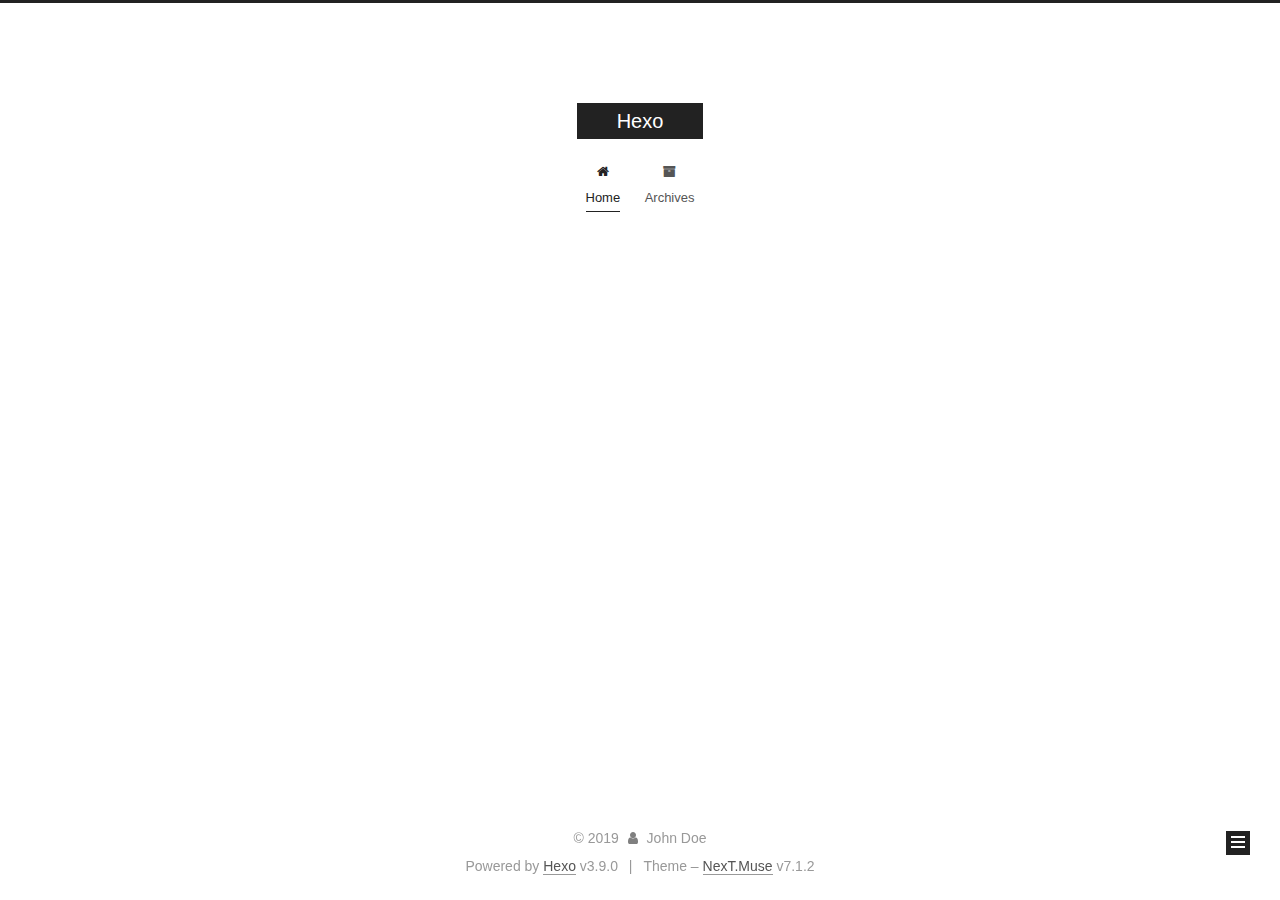
<file: index.html>
<!DOCTYPE html>












  


<html class="theme-next muse use-motion" lang>
<head><meta name="generator" content="Hexo 3.9.0">
  <meta charset="UTF-8">
<meta http-equiv="X-UA-Compatible" content="IE=edge">
<meta name="viewport" content="width=device-width, initial-scale=1, maximum-scale=2">
<meta name="theme-color" content="#222">






















<link rel="stylesheet" href="/lib/font-awesome/css/font-awesome.min.css?v=4.7.0">

<link rel="stylesheet" href="/css/main.css?v=7.1.2">


  <link rel="apple-touch-icon" sizes="180x180" href="/images/apple-touch-icon-next.png?v=7.1.2">


  <link rel="icon" type="image/png" sizes="32x32" href="/images/favicon-32x32-next.png?v=7.1.2">


  <link rel="icon" type="image/png" sizes="16x16" href="/images/favicon-16x16-next.png?v=7.1.2">


  <link rel="mask-icon" href="/images/logo.svg?v=7.1.2" color="#222">







<script id="hexo.configurations">
  var NexT = window.NexT || {};
  var CONFIG = {
    root: '/',
    scheme: 'Muse',
    version: '7.1.2',
    sidebar: {"position":"left","display":"post","offset":12,"onmobile":false,"dimmer":false},
    back2top: true,
    back2top_sidebar: false,
    fancybox: false,
    fastclick: false,
    lazyload: false,
    tabs: true,
    motion: {"enable":true,"async":false,"transition":{"post_block":"fadeIn","post_header":"slideDownIn","post_body":"slideDownIn","coll_header":"slideLeftIn","sidebar":"slideUpIn"}},
    algolia: {
      applicationID: '',
      apiKey: '',
      indexName: '',
      hits: {"per_page":10},
      labels: {"input_placeholder":"Search for Posts","hits_empty":"We didn't find any results for the search: ${query}","hits_stats":"${hits} results found in ${time} ms"}
    }
  };
</script>


  




  <meta property="og:type" content="website">
<meta property="og:title" content="Hexo">
<meta property="og:url" content="http://yoursite.com/index.html">
<meta property="og:site_name" content="Hexo">
<meta property="og:locale" content="default">
<meta name="twitter:card" content="summary">
<meta name="twitter:title" content="Hexo">





  
  
  <link rel="canonical" href="http://yoursite.com/">



<script id="page.configurations">
  CONFIG.page = {
    sidebar: "",
  };
</script>

  <title>Hexo</title>
  












  <noscript>
  <style>
  .use-motion .motion-element,
  .use-motion .brand,
  .use-motion .menu-item,
  .sidebar-inner,
  .use-motion .post-block,
  .use-motion .pagination,
  .use-motion .comments,
  .use-motion .post-header,
  .use-motion .post-body,
  .use-motion .collection-title { opacity: initial; }

  .use-motion .logo,
  .use-motion .site-title,
  .use-motion .site-subtitle {
    opacity: initial;
    top: initial;
  }

  .use-motion .logo-line-before i { left: initial; }
  .use-motion .logo-line-after i { right: initial; }
  </style>
</noscript>

</head>

<body itemscope itemtype="http://schema.org/WebPage" lang="default">

  
  
    
  

  <div class="container sidebar-position-left 
  page-home">
    <div class="headband"></div>

    <header id="header" class="header" itemscope itemtype="http://schema.org/WPHeader">
      <div class="header-inner"><div class="site-brand-wrapper">
  <div class="site-meta">
    

    <div class="custom-logo-site-title">
      <a href="/" class="brand" rel="start">
        <span class="logo-line-before"><i></i></span>
        <span class="site-title">Hexo</span>
        <span class="logo-line-after"><i></i></span>
      </a>
    </div>
    
    
  </div>

  <div class="site-nav-toggle">
    <button aria-label="Toggle navigation bar">
      <span class="btn-bar"></span>
      <span class="btn-bar"></span>
      <span class="btn-bar"></span>
    </button>
  </div>
</div>



<nav class="site-nav">
  
    <ul id="menu" class="menu">
      
        
        
        
          
          <li class="menu-item menu-item-home menu-item-active">

    
    
      
    

    

    <a href="/" rel="section"><i class="menu-item-icon fa fa-fw fa-home"></i> <br>Home</a>

  </li>
        
        
        
          
          <li class="menu-item menu-item-archives">

    
    
      
    

    

    <a href="/archives/" rel="section"><i class="menu-item-icon fa fa-fw fa-archive"></i> <br>Archives</a>

  </li>

      
      
    </ul>
  

  
    

  

  
</nav>



  



</div>
    </header>

    


    <main id="main" class="main">
      <div class="main-inner">
        <div class="content-wrap">
          
          <div id="content" class="content">
            
  <section id="posts" class="posts-expand">
    
      

  

  
  
  

  

  <article class="post post-type-normal" itemscope itemtype="http://schema.org/Article">
  
  
  
  <div class="post-block">
    <link itemprop="mainEntityOfPage" href="http://yoursite.com/2019/06/28/test/">

    <span hidden itemprop="author" itemscope itemtype="http://schema.org/Person">
      <meta itemprop="name" content="John Doe">
      <meta itemprop="description" content>
      <meta itemprop="image" content="/images/avatar.gif">
    </span>

    <span hidden itemprop="publisher" itemscope itemtype="http://schema.org/Organization">
      <meta itemprop="name" content="Hexo">
    </span>

    
      <header class="post-header">

        
        
          <h1 class="post-title" itemprop="name headline">
                
                
                <a href="/2019/06/28/test/" class="post-title-link" itemprop="url">test</a>
              
            
          </h1>
        

        <div class="post-meta">
          <span class="post-time">

            
            
            

            
              <span class="post-meta-item-icon">
                <i class="fa fa-calendar-o"></i>
              </span>
              
                <span class="post-meta-item-text">Posted on</span>
              

              
                
              

              <time title="Created: 2019-06-28 14:27:04 / Modified: 14:27:56" itemprop="dateCreated datePublished" datetime="2019-06-28T14:27:04+08:00">2019-06-28</time>
            

            
              

              
            
          </span>

          

          
            
            
              
              <span class="post-comments-count">
                <span class="post-meta-divider">|</span>
                <span class="post-meta-item-icon">
                  <i class="fa fa-comment-o"></i>
                </span>
            
                <span class="post-meta-item-text">Comments: </span>
                <a href="/2019/06/28/test/#comments" itemprop="discussionUrl">
                  <span class="post-comments-count disqus-comment-count" data-disqus-identifier="2019/06/28/test/" itemprop="commentCount"></span>
                </a>
              </span>
            
          

          
          

          

          

          

        </div>
      </header>
    

    
    
    
    <div class="post-body" itemprop="articleBody">

      
      

      
        
          
            <p>測試用，未來刪除</p>

          
        
      
    </div>

    

    
    
    

    

    
      
    
    

    

    <footer class="post-footer">
      

      

      

      
      
        <div class="post-eof"></div>
      
    </footer>
  </div>
  
  
  
  </article>


    
  </section>

  


          </div>
          

        </div>
        
          
  
  <div class="sidebar-toggle">
    <div class="sidebar-toggle-line-wrap">
      <span class="sidebar-toggle-line sidebar-toggle-line-first"></span>
      <span class="sidebar-toggle-line sidebar-toggle-line-middle"></span>
      <span class="sidebar-toggle-line sidebar-toggle-line-last"></span>
    </div>
  </div>

  <aside id="sidebar" class="sidebar">
    <div class="sidebar-inner">

      

      

      <div class="site-overview-wrap sidebar-panel sidebar-panel-active">
        <div class="site-overview">
          <div class="site-author motion-element" itemprop="author" itemscope itemtype="http://schema.org/Person">
            
              <p class="site-author-name" itemprop="name">John Doe</p>
              <div class="site-description motion-element" itemprop="description"></div>
          </div>

          
            <nav class="site-state motion-element">
              
                <div class="site-state-item site-state-posts">
                
                  <a href="/archives/">
                
                    <span class="site-state-item-count">1</span>
                    <span class="site-state-item-name">posts</span>
                  </a>
                </div>
              

              

              
            </nav>
          

          

          

          

          

          
          

          
            
          
          

        </div>
      </div>

      

      

    </div>
  </aside>
  


        
      </div>
    </main>

    <footer id="footer" class="footer">
      <div class="footer-inner">
        <div class="copyright">&copy; <span itemprop="copyrightYear">2019</span>
  <span class="with-love" id="animate">
    <i class="fa fa-user"></i>
  </span>
  <span class="author" itemprop="copyrightHolder">John Doe</span>

  

  
</div>


  <div class="powered-by">Powered by <a href="https://hexo.io" class="theme-link" rel="noopener" target="_blank">Hexo</a> v3.9.0</div>



  <span class="post-meta-divider">|</span>



  <div class="theme-info">Theme – <a href="https://theme-next.org" class="theme-link" rel="noopener" target="_blank">NexT.Muse</a> v7.1.2</div>




        








        
      </div>
    </footer>

    
      <div class="back-to-top">
        <i class="fa fa-arrow-up"></i>
        
      </div>
    

    

    

    
  </div>

  

<script>
  if (Object.prototype.toString.call(window.Promise) !== '[object Function]') {
    window.Promise = null;
  }
</script>


























  
  <script src="/lib/jquery/index.js?v=3.4.1"></script>

  
  <script src="/lib/velocity/velocity.min.js?v=1.2.1"></script>

  
  <script src="/lib/velocity/velocity.ui.min.js?v=1.2.1"></script>


  


  <script src="/js/utils.js?v=7.1.2"></script>

  <script src="/js/motion.js?v=7.1.2"></script>



  
  


  <script src="/js/schemes/muse.js?v=7.1.2"></script>



  

  


  <script src="/js/next-boot.js?v=7.1.2"></script>


  

  

  

  
  
<script>
  function loadCount() {
    var d = document, s = d.createElement('script');
    s.src = 'https://huatsai.disqus.com/count.js';
    s.id = 'dsq-count-scr';
    (d.head || d.body).appendChild(s);
  }
  // defer loading until the whole page loading is completed
  window.addEventListener('load', loadCount, false);
</script>







  




  

  

  

  

  

  

  

  

  

  

  

  

  

  

</body>
</html>
</file>
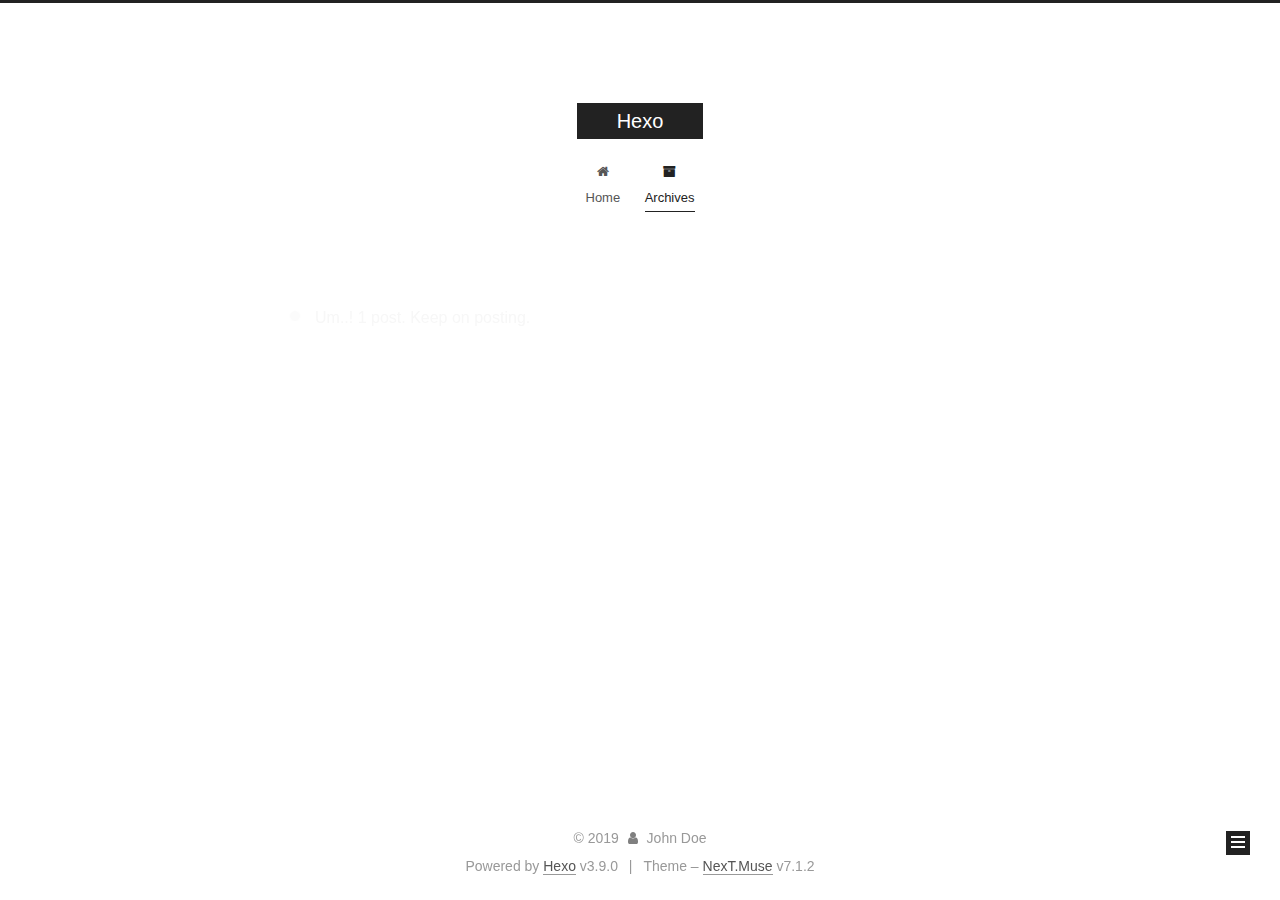
<file: archives/index.html>
<!DOCTYPE html>












  


<html class="theme-next muse use-motion" lang>
<head><meta name="generator" content="Hexo 3.9.0">
  <meta charset="UTF-8">
<meta http-equiv="X-UA-Compatible" content="IE=edge">
<meta name="viewport" content="width=device-width, initial-scale=1, maximum-scale=2">
<meta name="theme-color" content="#222">






















<link rel="stylesheet" href="/lib/font-awesome/css/font-awesome.min.css?v=4.7.0">

<link rel="stylesheet" href="/css/main.css?v=7.1.2">


  <link rel="apple-touch-icon" sizes="180x180" href="/images/apple-touch-icon-next.png?v=7.1.2">


  <link rel="icon" type="image/png" sizes="32x32" href="/images/favicon-32x32-next.png?v=7.1.2">


  <link rel="icon" type="image/png" sizes="16x16" href="/images/favicon-16x16-next.png?v=7.1.2">


  <link rel="mask-icon" href="/images/logo.svg?v=7.1.2" color="#222">







<script id="hexo.configurations">
  var NexT = window.NexT || {};
  var CONFIG = {
    root: '/',
    scheme: 'Muse',
    version: '7.1.2',
    sidebar: {"position":"left","display":"post","offset":12,"onmobile":false,"dimmer":false},
    back2top: true,
    back2top_sidebar: false,
    fancybox: false,
    fastclick: false,
    lazyload: false,
    tabs: true,
    motion: {"enable":true,"async":false,"transition":{"post_block":"fadeIn","post_header":"slideDownIn","post_body":"slideDownIn","coll_header":"slideLeftIn","sidebar":"slideUpIn"}},
    algolia: {
      applicationID: '',
      apiKey: '',
      indexName: '',
      hits: {"per_page":10},
      labels: {"input_placeholder":"Search for Posts","hits_empty":"We didn't find any results for the search: ${query}","hits_stats":"${hits} results found in ${time} ms"}
    }
  };
</script>


  




  <meta property="og:type" content="website">
<meta property="og:title" content="Hexo">
<meta property="og:url" content="http://yoursite.com/archives/index.html">
<meta property="og:site_name" content="Hexo">
<meta property="og:locale" content="default">
<meta name="twitter:card" content="summary">
<meta name="twitter:title" content="Hexo">





  
  
  <link rel="canonical" href="http://yoursite.com/archives/">



<script id="page.configurations">
  CONFIG.page = {
    sidebar: "",
  };
</script>

  <title>Archive | Hexo</title>
  












  <noscript>
  <style>
  .use-motion .motion-element,
  .use-motion .brand,
  .use-motion .menu-item,
  .sidebar-inner,
  .use-motion .post-block,
  .use-motion .pagination,
  .use-motion .comments,
  .use-motion .post-header,
  .use-motion .post-body,
  .use-motion .collection-title { opacity: initial; }

  .use-motion .logo,
  .use-motion .site-title,
  .use-motion .site-subtitle {
    opacity: initial;
    top: initial;
  }

  .use-motion .logo-line-before i { left: initial; }
  .use-motion .logo-line-after i { right: initial; }
  </style>
</noscript>

</head>

<body itemscope itemtype="http://schema.org/WebPage" lang="default">

  
  
    
  

  <div class="container sidebar-position-left page-archive">
    <div class="headband"></div>

    <header id="header" class="header" itemscope itemtype="http://schema.org/WPHeader">
      <div class="header-inner"><div class="site-brand-wrapper">
  <div class="site-meta">
    

    <div class="custom-logo-site-title">
      <a href="/" class="brand" rel="start">
        <span class="logo-line-before"><i></i></span>
        <span class="site-title">Hexo</span>
        <span class="logo-line-after"><i></i></span>
      </a>
    </div>
    
    
  </div>

  <div class="site-nav-toggle">
    <button aria-label="Toggle navigation bar">
      <span class="btn-bar"></span>
      <span class="btn-bar"></span>
      <span class="btn-bar"></span>
    </button>
  </div>
</div>



<nav class="site-nav">
  
    <ul id="menu" class="menu">
      
        
        
        
          
          <li class="menu-item menu-item-home">

    
    
      
    

    

    <a href="/" rel="section"><i class="menu-item-icon fa fa-fw fa-home"></i> <br>Home</a>

  </li>
        
        
        
          
          <li class="menu-item menu-item-archives menu-item-active">

    
    
      
    

    

    <a href="/archives/" rel="section"><i class="menu-item-icon fa fa-fw fa-archive"></i> <br>Archives</a>

  </li>

      
      
    </ul>
  

  
    

    
    
      
      
    
      
      
    
    

  


  

  
</nav>



  



</div>
    </header>

    


    <main id="main" class="main">
      <div class="main-inner">
        <div class="content-wrap">
          
          <div id="content" class="content">
            

  
  
  
  <div class="post-block archive">
    <div id="posts" class="posts-collapse">
      <span class="archive-move-on"></span>

      
      <span class="archive-page-counter">
        
        
        
          
        
        Um..! 1 post. Keep on posting.
      </span>
      

      

        
        
        

        
          
          <div class="collection-title">
            <h1 class="archive-year" id="archive-year-2019">2019</h1>
          </div>
        
        

        

  <article class="post post-type-normal" itemscope itemtype="http://schema.org/Article">
    <header class="post-header">

      <h2 class="post-title">
        
          <a class="post-title-link" href="/2019/06/28/test/" itemprop="url">
            
              <span itemprop="name">test</span>
            
          </a>
        
      </h2>

      <div class="post-meta">
        <time class="post-time" itemprop="dateCreated" datetime="2019-06-28T14:27:04+08:00" content="2019-06-28">
          06-28
        </time>
      </div>

    </header>
  </article>



      

    </div>
  </div>
  
  
  

  



          </div>
          

        </div>
        
          
  
  <div class="sidebar-toggle">
    <div class="sidebar-toggle-line-wrap">
      <span class="sidebar-toggle-line sidebar-toggle-line-first"></span>
      <span class="sidebar-toggle-line sidebar-toggle-line-middle"></span>
      <span class="sidebar-toggle-line sidebar-toggle-line-last"></span>
    </div>
  </div>

  <aside id="sidebar" class="sidebar">
    <div class="sidebar-inner">

      

      

      <div class="site-overview-wrap sidebar-panel sidebar-panel-active">
        <div class="site-overview">
          <div class="site-author motion-element" itemprop="author" itemscope itemtype="http://schema.org/Person">
            
              <p class="site-author-name" itemprop="name">John Doe</p>
              <div class="site-description motion-element" itemprop="description"></div>
          </div>

          
            <nav class="site-state motion-element">
              
                <div class="site-state-item site-state-posts">
                
                  <a href="/archives/">
                
                    <span class="site-state-item-count">1</span>
                    <span class="site-state-item-name">posts</span>
                  </a>
                </div>
              

              

              
            </nav>
          

          

          

          

          

          
          

          
            
          
          

        </div>
      </div>

      

      

    </div>
  </aside>
  


        
      </div>
    </main>

    <footer id="footer" class="footer">
      <div class="footer-inner">
        <div class="copyright">&copy; <span itemprop="copyrightYear">2019</span>
  <span class="with-love" id="animate">
    <i class="fa fa-user"></i>
  </span>
  <span class="author" itemprop="copyrightHolder">John Doe</span>

  

  
</div>


  <div class="powered-by">Powered by <a href="https://hexo.io" class="theme-link" rel="noopener" target="_blank">Hexo</a> v3.9.0</div>



  <span class="post-meta-divider">|</span>



  <div class="theme-info">Theme – <a href="https://theme-next.org" class="theme-link" rel="noopener" target="_blank">NexT.Muse</a> v7.1.2</div>




        








        
      </div>
    </footer>

    
      <div class="back-to-top">
        <i class="fa fa-arrow-up"></i>
        
      </div>
    

    

    

    
  </div>

  

<script>
  if (Object.prototype.toString.call(window.Promise) !== '[object Function]') {
    window.Promise = null;
  }
</script>


























  
  <script src="/lib/jquery/index.js?v=3.4.1"></script>

  
  <script src="/lib/velocity/velocity.min.js?v=1.2.1"></script>

  
  <script src="/lib/velocity/velocity.ui.min.js?v=1.2.1"></script>


  


  <script src="/js/utils.js?v=7.1.2"></script>

  <script src="/js/motion.js?v=7.1.2"></script>



  
  


  <script src="/js/schemes/muse.js?v=7.1.2"></script>



  

  


  <script src="/js/next-boot.js?v=7.1.2"></script>


  

  

  

  
  
<script>
  function loadCount() {
    var d = document, s = d.createElement('script');
    s.src = 'https://huatsai.disqus.com/count.js';
    s.id = 'dsq-count-scr';
    (d.head || d.body).appendChild(s);
  }
  // defer loading until the whole page loading is completed
  window.addEventListener('load', loadCount, false);
</script>







  




  

  

  

  

  

  

  

  

  

  

  

  

  

  

</body>
</html>
</file>
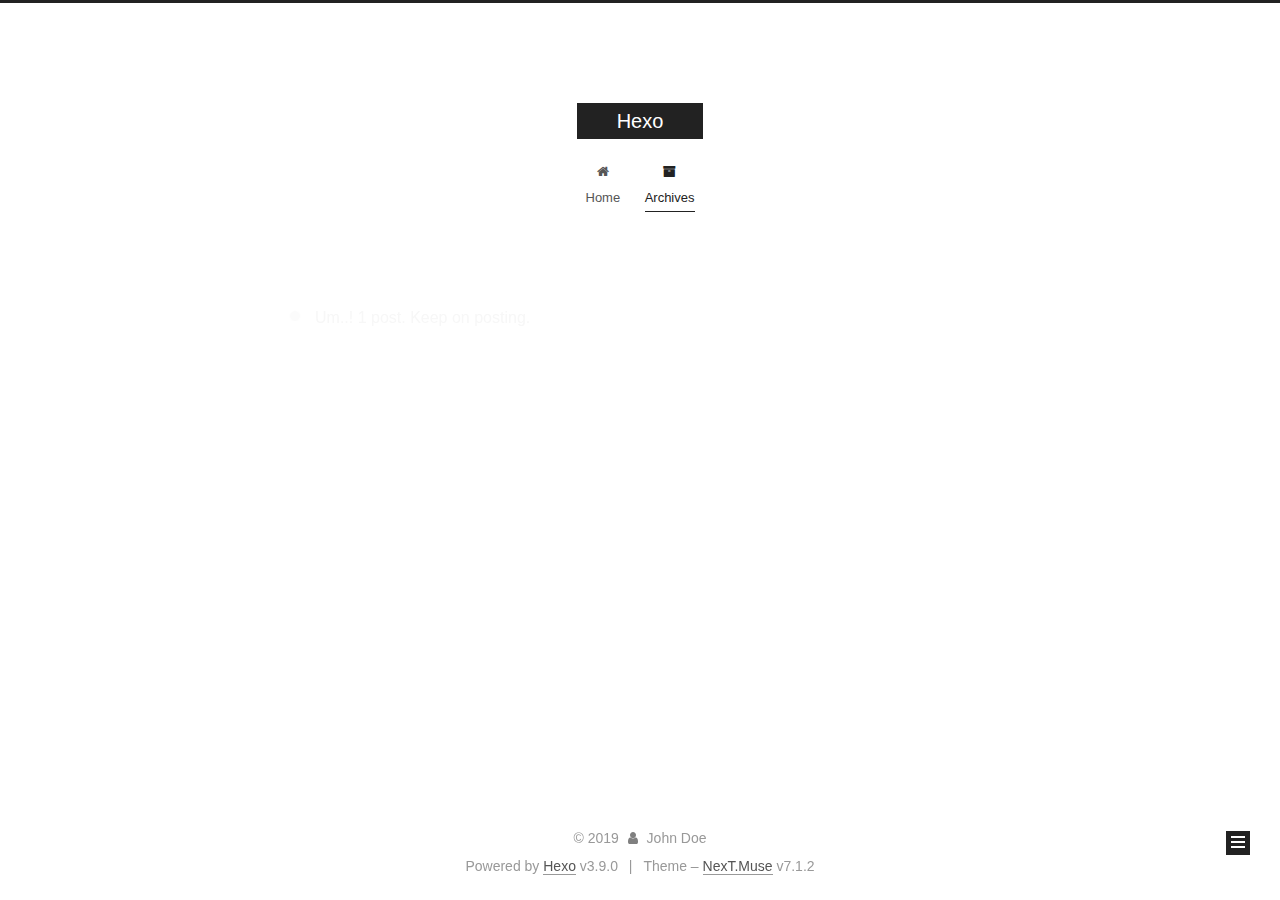
<file: archives/2019/index.html>
<!DOCTYPE html>












  


<html class="theme-next muse use-motion" lang>
<head><meta name="generator" content="Hexo 3.9.0">
  <meta charset="UTF-8">
<meta http-equiv="X-UA-Compatible" content="IE=edge">
<meta name="viewport" content="width=device-width, initial-scale=1, maximum-scale=2">
<meta name="theme-color" content="#222">






















<link rel="stylesheet" href="/lib/font-awesome/css/font-awesome.min.css?v=4.7.0">

<link rel="stylesheet" href="/css/main.css?v=7.1.2">


  <link rel="apple-touch-icon" sizes="180x180" href="/images/apple-touch-icon-next.png?v=7.1.2">


  <link rel="icon" type="image/png" sizes="32x32" href="/images/favicon-32x32-next.png?v=7.1.2">


  <link rel="icon" type="image/png" sizes="16x16" href="/images/favicon-16x16-next.png?v=7.1.2">


  <link rel="mask-icon" href="/images/logo.svg?v=7.1.2" color="#222">







<script id="hexo.configurations">
  var NexT = window.NexT || {};
  var CONFIG = {
    root: '/',
    scheme: 'Muse',
    version: '7.1.2',
    sidebar: {"position":"left","display":"post","offset":12,"onmobile":false,"dimmer":false},
    back2top: true,
    back2top_sidebar: false,
    fancybox: false,
    fastclick: false,
    lazyload: false,
    tabs: true,
    motion: {"enable":true,"async":false,"transition":{"post_block":"fadeIn","post_header":"slideDownIn","post_body":"slideDownIn","coll_header":"slideLeftIn","sidebar":"slideUpIn"}},
    algolia: {
      applicationID: '',
      apiKey: '',
      indexName: '',
      hits: {"per_page":10},
      labels: {"input_placeholder":"Search for Posts","hits_empty":"We didn't find any results for the search: ${query}","hits_stats":"${hits} results found in ${time} ms"}
    }
  };
</script>


  




  <meta property="og:type" content="website">
<meta property="og:title" content="Hexo">
<meta property="og:url" content="http://yoursite.com/archives/2019/index.html">
<meta property="og:site_name" content="Hexo">
<meta property="og:locale" content="default">
<meta name="twitter:card" content="summary">
<meta name="twitter:title" content="Hexo">





  
  
  <link rel="canonical" href="http://yoursite.com/archives/2019/">



<script id="page.configurations">
  CONFIG.page = {
    sidebar: "",
  };
</script>

  <title>Archive | Hexo</title>
  












  <noscript>
  <style>
  .use-motion .motion-element,
  .use-motion .brand,
  .use-motion .menu-item,
  .sidebar-inner,
  .use-motion .post-block,
  .use-motion .pagination,
  .use-motion .comments,
  .use-motion .post-header,
  .use-motion .post-body,
  .use-motion .collection-title { opacity: initial; }

  .use-motion .logo,
  .use-motion .site-title,
  .use-motion .site-subtitle {
    opacity: initial;
    top: initial;
  }

  .use-motion .logo-line-before i { left: initial; }
  .use-motion .logo-line-after i { right: initial; }
  </style>
</noscript>

</head>

<body itemscope itemtype="http://schema.org/WebPage" lang="default">

  
  
    
  

  <div class="container sidebar-position-left page-archive">
    <div class="headband"></div>

    <header id="header" class="header" itemscope itemtype="http://schema.org/WPHeader">
      <div class="header-inner"><div class="site-brand-wrapper">
  <div class="site-meta">
    

    <div class="custom-logo-site-title">
      <a href="/" class="brand" rel="start">
        <span class="logo-line-before"><i></i></span>
        <span class="site-title">Hexo</span>
        <span class="logo-line-after"><i></i></span>
      </a>
    </div>
    
    
  </div>

  <div class="site-nav-toggle">
    <button aria-label="Toggle navigation bar">
      <span class="btn-bar"></span>
      <span class="btn-bar"></span>
      <span class="btn-bar"></span>
    </button>
  </div>
</div>



<nav class="site-nav">
  
    <ul id="menu" class="menu">
      
        
        
        
          
          <li class="menu-item menu-item-home">

    
    
      
    

    

    <a href="/" rel="section"><i class="menu-item-icon fa fa-fw fa-home"></i> <br>Home</a>

  </li>
        
        
        
          
          <li class="menu-item menu-item-archives menu-item-active">

    
    
      
    

    

    <a href="/archives/" rel="section"><i class="menu-item-icon fa fa-fw fa-archive"></i> <br>Archives</a>

  </li>

      
      
    </ul>
  

  
    

    
    
      
      
    
      
      
    
    

  


  

  
</nav>



  



</div>
    </header>

    


    <main id="main" class="main">
      <div class="main-inner">
        <div class="content-wrap">
          
          <div id="content" class="content">
            

  
  
  
  <div class="post-block archive">
    <div id="posts" class="posts-collapse">
      <span class="archive-move-on"></span>

      
      <span class="archive-page-counter">
        
        
        
          
        
        Um..! 1 post. Keep on posting.
      </span>
      

      

        
        
        

        
          
          <div class="collection-title">
            <h1 class="archive-year" id="archive-year-2019">2019</h1>
          </div>
        
        

        

  <article class="post post-type-normal" itemscope itemtype="http://schema.org/Article">
    <header class="post-header">

      <h2 class="post-title">
        
          <a class="post-title-link" href="/2019/06/28/test/" itemprop="url">
            
              <span itemprop="name">test</span>
            
          </a>
        
      </h2>

      <div class="post-meta">
        <time class="post-time" itemprop="dateCreated" datetime="2019-06-28T14:27:04+08:00" content="2019-06-28">
          06-28
        </time>
      </div>

    </header>
  </article>



      

    </div>
  </div>
  
  
  

  



          </div>
          

        </div>
        
          
  
  <div class="sidebar-toggle">
    <div class="sidebar-toggle-line-wrap">
      <span class="sidebar-toggle-line sidebar-toggle-line-first"></span>
      <span class="sidebar-toggle-line sidebar-toggle-line-middle"></span>
      <span class="sidebar-toggle-line sidebar-toggle-line-last"></span>
    </div>
  </div>

  <aside id="sidebar" class="sidebar">
    <div class="sidebar-inner">

      

      

      <div class="site-overview-wrap sidebar-panel sidebar-panel-active">
        <div class="site-overview">
          <div class="site-author motion-element" itemprop="author" itemscope itemtype="http://schema.org/Person">
            
              <p class="site-author-name" itemprop="name">John Doe</p>
              <div class="site-description motion-element" itemprop="description"></div>
          </div>

          
            <nav class="site-state motion-element">
              
                <div class="site-state-item site-state-posts">
                
                  <a href="/archives/">
                
                    <span class="site-state-item-count">1</span>
                    <span class="site-state-item-name">posts</span>
                  </a>
                </div>
              

              

              
            </nav>
          

          

          

          

          

          
          

          
            
          
          

        </div>
      </div>

      

      

    </div>
  </aside>
  


        
      </div>
    </main>

    <footer id="footer" class="footer">
      <div class="footer-inner">
        <div class="copyright">&copy; <span itemprop="copyrightYear">2019</span>
  <span class="with-love" id="animate">
    <i class="fa fa-user"></i>
  </span>
  <span class="author" itemprop="copyrightHolder">John Doe</span>

  

  
</div>


  <div class="powered-by">Powered by <a href="https://hexo.io" class="theme-link" rel="noopener" target="_blank">Hexo</a> v3.9.0</div>



  <span class="post-meta-divider">|</span>



  <div class="theme-info">Theme – <a href="https://theme-next.org" class="theme-link" rel="noopener" target="_blank">NexT.Muse</a> v7.1.2</div>




        








        
      </div>
    </footer>

    
      <div class="back-to-top">
        <i class="fa fa-arrow-up"></i>
        
      </div>
    

    

    

    
  </div>

  

<script>
  if (Object.prototype.toString.call(window.Promise) !== '[object Function]') {
    window.Promise = null;
  }
</script>


























  
  <script src="/lib/jquery/index.js?v=3.4.1"></script>

  
  <script src="/lib/velocity/velocity.min.js?v=1.2.1"></script>

  
  <script src="/lib/velocity/velocity.ui.min.js?v=1.2.1"></script>


  


  <script src="/js/utils.js?v=7.1.2"></script>

  <script src="/js/motion.js?v=7.1.2"></script>



  
  


  <script src="/js/schemes/muse.js?v=7.1.2"></script>



  

  


  <script src="/js/next-boot.js?v=7.1.2"></script>


  

  

  

  
  
<script>
  function loadCount() {
    var d = document, s = d.createElement('script');
    s.src = 'https://huatsai.disqus.com/count.js';
    s.id = 'dsq-count-scr';
    (d.head || d.body).appendChild(s);
  }
  // defer loading until the whole page loading is completed
  window.addEventListener('load', loadCount, false);
</script>







  




  

  

  

  

  

  

  

  

  

  

  

  

  

  

</body>
</html>
</file>
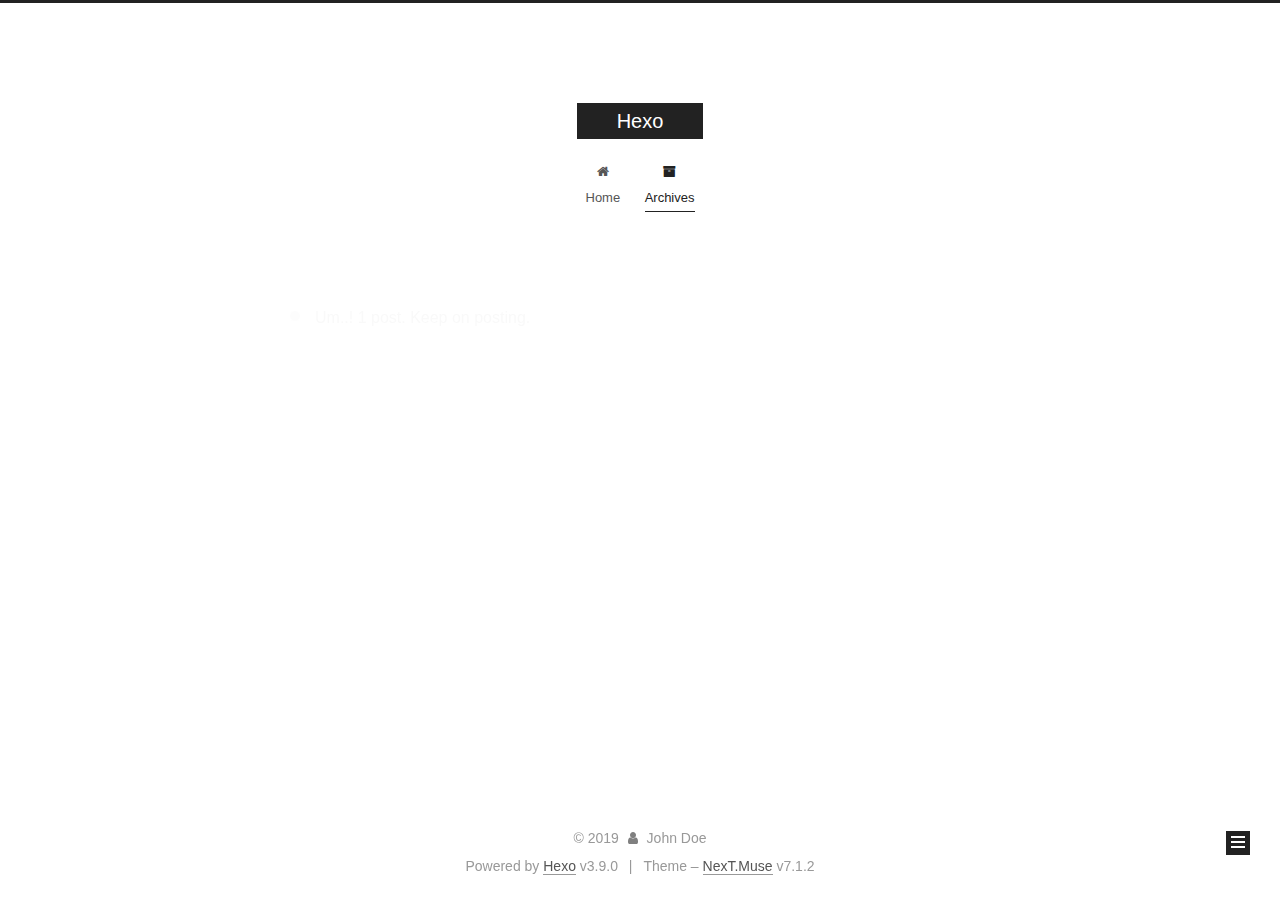
<file: archives/2019/06/index.html>
<!DOCTYPE html>












  


<html class="theme-next muse use-motion" lang>
<head><meta name="generator" content="Hexo 3.9.0">
  <meta charset="UTF-8">
<meta http-equiv="X-UA-Compatible" content="IE=edge">
<meta name="viewport" content="width=device-width, initial-scale=1, maximum-scale=2">
<meta name="theme-color" content="#222">






















<link rel="stylesheet" href="/lib/font-awesome/css/font-awesome.min.css?v=4.7.0">

<link rel="stylesheet" href="/css/main.css?v=7.1.2">


  <link rel="apple-touch-icon" sizes="180x180" href="/images/apple-touch-icon-next.png?v=7.1.2">


  <link rel="icon" type="image/png" sizes="32x32" href="/images/favicon-32x32-next.png?v=7.1.2">


  <link rel="icon" type="image/png" sizes="16x16" href="/images/favicon-16x16-next.png?v=7.1.2">


  <link rel="mask-icon" href="/images/logo.svg?v=7.1.2" color="#222">







<script id="hexo.configurations">
  var NexT = window.NexT || {};
  var CONFIG = {
    root: '/',
    scheme: 'Muse',
    version: '7.1.2',
    sidebar: {"position":"left","display":"post","offset":12,"onmobile":false,"dimmer":false},
    back2top: true,
    back2top_sidebar: false,
    fancybox: false,
    fastclick: false,
    lazyload: false,
    tabs: true,
    motion: {"enable":true,"async":false,"transition":{"post_block":"fadeIn","post_header":"slideDownIn","post_body":"slideDownIn","coll_header":"slideLeftIn","sidebar":"slideUpIn"}},
    algolia: {
      applicationID: '',
      apiKey: '',
      indexName: '',
      hits: {"per_page":10},
      labels: {"input_placeholder":"Search for Posts","hits_empty":"We didn't find any results for the search: ${query}","hits_stats":"${hits} results found in ${time} ms"}
    }
  };
</script>


  




  <meta property="og:type" content="website">
<meta property="og:title" content="Hexo">
<meta property="og:url" content="http://yoursite.com/archives/2019/06/index.html">
<meta property="og:site_name" content="Hexo">
<meta property="og:locale" content="default">
<meta name="twitter:card" content="summary">
<meta name="twitter:title" content="Hexo">





  
  
  <link rel="canonical" href="http://yoursite.com/archives/2019/06/">



<script id="page.configurations">
  CONFIG.page = {
    sidebar: "",
  };
</script>

  <title>Archive | Hexo</title>
  












  <noscript>
  <style>
  .use-motion .motion-element,
  .use-motion .brand,
  .use-motion .menu-item,
  .sidebar-inner,
  .use-motion .post-block,
  .use-motion .pagination,
  .use-motion .comments,
  .use-motion .post-header,
  .use-motion .post-body,
  .use-motion .collection-title { opacity: initial; }

  .use-motion .logo,
  .use-motion .site-title,
  .use-motion .site-subtitle {
    opacity: initial;
    top: initial;
  }

  .use-motion .logo-line-before i { left: initial; }
  .use-motion .logo-line-after i { right: initial; }
  </style>
</noscript>

</head>

<body itemscope itemtype="http://schema.org/WebPage" lang="default">

  
  
    
  

  <div class="container sidebar-position-left page-archive">
    <div class="headband"></div>

    <header id="header" class="header" itemscope itemtype="http://schema.org/WPHeader">
      <div class="header-inner"><div class="site-brand-wrapper">
  <div class="site-meta">
    

    <div class="custom-logo-site-title">
      <a href="/" class="brand" rel="start">
        <span class="logo-line-before"><i></i></span>
        <span class="site-title">Hexo</span>
        <span class="logo-line-after"><i></i></span>
      </a>
    </div>
    
    
  </div>

  <div class="site-nav-toggle">
    <button aria-label="Toggle navigation bar">
      <span class="btn-bar"></span>
      <span class="btn-bar"></span>
      <span class="btn-bar"></span>
    </button>
  </div>
</div>



<nav class="site-nav">
  
    <ul id="menu" class="menu">
      
        
        
        
          
          <li class="menu-item menu-item-home">

    
    
      
    

    

    <a href="/" rel="section"><i class="menu-item-icon fa fa-fw fa-home"></i> <br>Home</a>

  </li>
        
        
        
          
          <li class="menu-item menu-item-archives menu-item-active">

    
    
      
    

    

    <a href="/archives/" rel="section"><i class="menu-item-icon fa fa-fw fa-archive"></i> <br>Archives</a>

  </li>

      
      
    </ul>
  

  
    

    
    
      
      
    
      
      
    
    

  


  

  
</nav>



  



</div>
    </header>

    


    <main id="main" class="main">
      <div class="main-inner">
        <div class="content-wrap">
          
          <div id="content" class="content">
            

  
  
  
  <div class="post-block archive">
    <div id="posts" class="posts-collapse">
      <span class="archive-move-on"></span>

      
      <span class="archive-page-counter">
        
        
        
          
        
        Um..! 1 post. Keep on posting.
      </span>
      

      

        
        
        

        
          
          <div class="collection-title">
            <h1 class="archive-year" id="archive-year-2019">2019</h1>
          </div>
        
        

        

  <article class="post post-type-normal" itemscope itemtype="http://schema.org/Article">
    <header class="post-header">

      <h2 class="post-title">
        
          <a class="post-title-link" href="/2019/06/28/test/" itemprop="url">
            
              <span itemprop="name">test</span>
            
          </a>
        
      </h2>

      <div class="post-meta">
        <time class="post-time" itemprop="dateCreated" datetime="2019-06-28T14:27:04+08:00" content="2019-06-28">
          06-28
        </time>
      </div>

    </header>
  </article>



      

    </div>
  </div>
  
  
  

  



          </div>
          

        </div>
        
          
  
  <div class="sidebar-toggle">
    <div class="sidebar-toggle-line-wrap">
      <span class="sidebar-toggle-line sidebar-toggle-line-first"></span>
      <span class="sidebar-toggle-line sidebar-toggle-line-middle"></span>
      <span class="sidebar-toggle-line sidebar-toggle-line-last"></span>
    </div>
  </div>

  <aside id="sidebar" class="sidebar">
    <div class="sidebar-inner">

      

      

      <div class="site-overview-wrap sidebar-panel sidebar-panel-active">
        <div class="site-overview">
          <div class="site-author motion-element" itemprop="author" itemscope itemtype="http://schema.org/Person">
            
              <p class="site-author-name" itemprop="name">John Doe</p>
              <div class="site-description motion-element" itemprop="description"></div>
          </div>

          
            <nav class="site-state motion-element">
              
                <div class="site-state-item site-state-posts">
                
                  <a href="/archives/">
                
                    <span class="site-state-item-count">1</span>
                    <span class="site-state-item-name">posts</span>
                  </a>
                </div>
              

              

              
            </nav>
          

          

          

          

          

          
          

          
            
          
          

        </div>
      </div>

      

      

    </div>
  </aside>
  


        
      </div>
    </main>

    <footer id="footer" class="footer">
      <div class="footer-inner">
        <div class="copyright">&copy; <span itemprop="copyrightYear">2019</span>
  <span class="with-love" id="animate">
    <i class="fa fa-user"></i>
  </span>
  <span class="author" itemprop="copyrightHolder">John Doe</span>

  

  
</div>


  <div class="powered-by">Powered by <a href="https://hexo.io" class="theme-link" rel="noopener" target="_blank">Hexo</a> v3.9.0</div>



  <span class="post-meta-divider">|</span>



  <div class="theme-info">Theme – <a href="https://theme-next.org" class="theme-link" rel="noopener" target="_blank">NexT.Muse</a> v7.1.2</div>




        








        
      </div>
    </footer>

    
      <div class="back-to-top">
        <i class="fa fa-arrow-up"></i>
        
      </div>
    

    

    

    
  </div>

  

<script>
  if (Object.prototype.toString.call(window.Promise) !== '[object Function]') {
    window.Promise = null;
  }
</script>


























  
  <script src="/lib/jquery/index.js?v=3.4.1"></script>

  
  <script src="/lib/velocity/velocity.min.js?v=1.2.1"></script>

  
  <script src="/lib/velocity/velocity.ui.min.js?v=1.2.1"></script>


  


  <script src="/js/utils.js?v=7.1.2"></script>

  <script src="/js/motion.js?v=7.1.2"></script>



  
  


  <script src="/js/schemes/muse.js?v=7.1.2"></script>



  

  


  <script src="/js/next-boot.js?v=7.1.2"></script>


  

  

  

  
  
<script>
  function loadCount() {
    var d = document, s = d.createElement('script');
    s.src = 'https://huatsai.disqus.com/count.js';
    s.id = 'dsq-count-scr';
    (d.head || d.body).appendChild(s);
  }
  // defer loading until the whole page loading is completed
  window.addEventListener('load', loadCount, false);
</script>







  




  

  

  

  

  

  

  

  

  

  

  

  

  

  

</body>
</html>
</file>
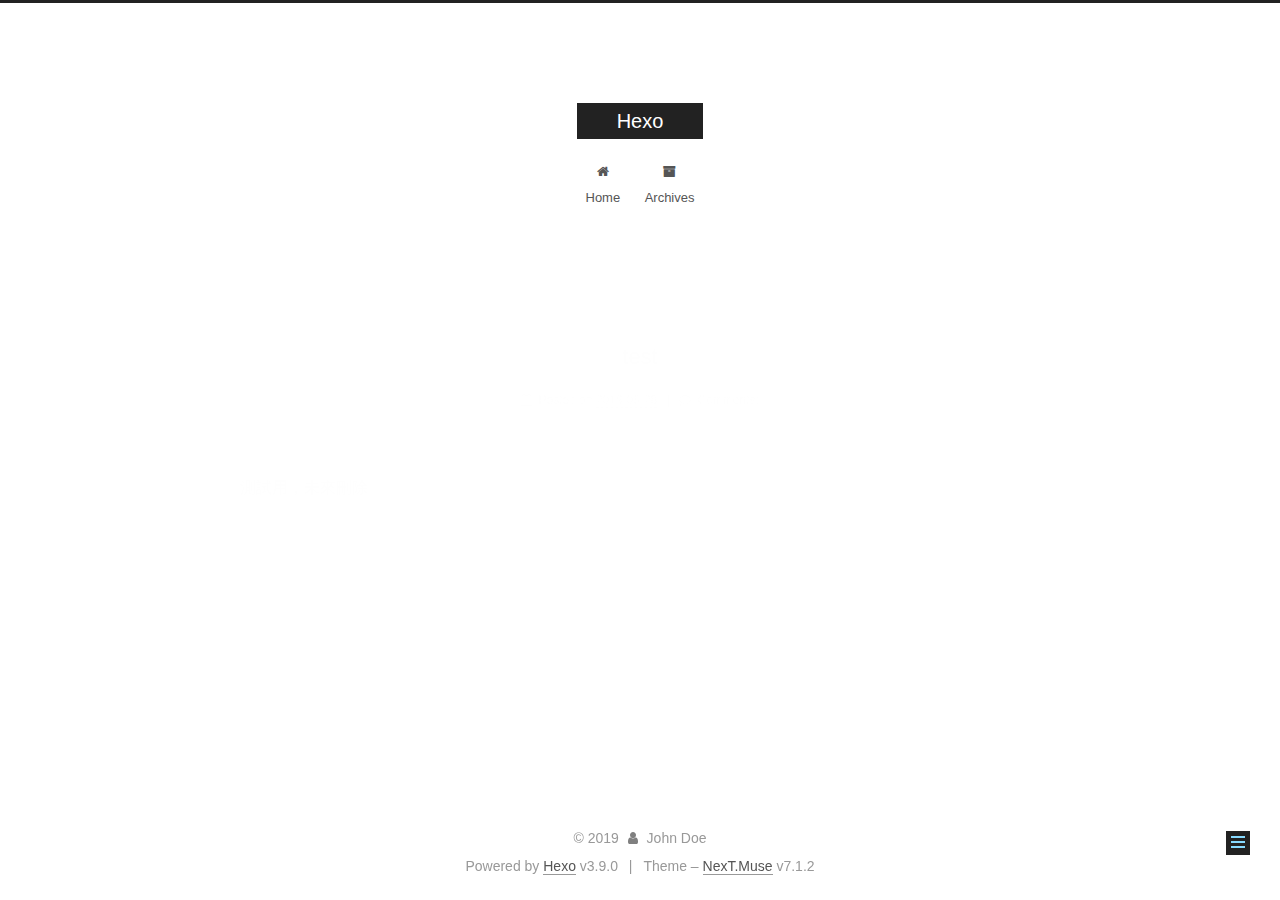
<file: 2019/06/28/test/index.html>
<!DOCTYPE html>












  


<html class="theme-next muse use-motion" lang>
<head><meta name="generator" content="Hexo 3.9.0">
  <meta charset="UTF-8">
<meta http-equiv="X-UA-Compatible" content="IE=edge">
<meta name="viewport" content="width=device-width, initial-scale=1, maximum-scale=2">
<meta name="theme-color" content="#222">






















<link rel="stylesheet" href="/lib/font-awesome/css/font-awesome.min.css?v=4.7.0">

<link rel="stylesheet" href="/css/main.css?v=7.1.2">


  <link rel="apple-touch-icon" sizes="180x180" href="/images/apple-touch-icon-next.png?v=7.1.2">


  <link rel="icon" type="image/png" sizes="32x32" href="/images/favicon-32x32-next.png?v=7.1.2">


  <link rel="icon" type="image/png" sizes="16x16" href="/images/favicon-16x16-next.png?v=7.1.2">


  <link rel="mask-icon" href="/images/logo.svg?v=7.1.2" color="#222">







<script id="hexo.configurations">
  var NexT = window.NexT || {};
  var CONFIG = {
    root: '/',
    scheme: 'Muse',
    version: '7.1.2',
    sidebar: {"position":"left","display":"post","offset":12,"onmobile":false,"dimmer":false},
    back2top: true,
    back2top_sidebar: false,
    fancybox: false,
    fastclick: false,
    lazyload: false,
    tabs: true,
    motion: {"enable":true,"async":false,"transition":{"post_block":"fadeIn","post_header":"slideDownIn","post_body":"slideDownIn","coll_header":"slideLeftIn","sidebar":"slideUpIn"}},
    algolia: {
      applicationID: '',
      apiKey: '',
      indexName: '',
      hits: {"per_page":10},
      labels: {"input_placeholder":"Search for Posts","hits_empty":"We didn't find any results for the search: ${query}","hits_stats":"${hits} results found in ${time} ms"}
    }
  };
</script>


  




  <meta name="description" content="測試用，未來刪除">
<meta property="og:type" content="article">
<meta property="og:title" content="test">
<meta property="og:url" content="http://yoursite.com/2019/06/28/test/index.html">
<meta property="og:site_name" content="Hexo">
<meta property="og:description" content="測試用，未來刪除">
<meta property="og:locale" content="default">
<meta property="og:updated_time" content="2019-06-28T06:27:56.541Z">
<meta name="twitter:card" content="summary">
<meta name="twitter:title" content="test">
<meta name="twitter:description" content="測試用，未來刪除">





  
  
  <link rel="canonical" href="http://yoursite.com/2019/06/28/test/">



<script id="page.configurations">
  CONFIG.page = {
    sidebar: "",
  };
</script>

  <title>test | Hexo</title>
  












  <noscript>
  <style>
  .use-motion .motion-element,
  .use-motion .brand,
  .use-motion .menu-item,
  .sidebar-inner,
  .use-motion .post-block,
  .use-motion .pagination,
  .use-motion .comments,
  .use-motion .post-header,
  .use-motion .post-body,
  .use-motion .collection-title { opacity: initial; }

  .use-motion .logo,
  .use-motion .site-title,
  .use-motion .site-subtitle {
    opacity: initial;
    top: initial;
  }

  .use-motion .logo-line-before i { left: initial; }
  .use-motion .logo-line-after i { right: initial; }
  </style>
</noscript>

</head>

<body itemscope itemtype="http://schema.org/WebPage" lang="default">

  
  
    
  

  <div class="container sidebar-position-left page-post-detail">
    <div class="headband"></div>

    <header id="header" class="header" itemscope itemtype="http://schema.org/WPHeader">
      <div class="header-inner"><div class="site-brand-wrapper">
  <div class="site-meta">
    

    <div class="custom-logo-site-title">
      <a href="/" class="brand" rel="start">
        <span class="logo-line-before"><i></i></span>
        <span class="site-title">Hexo</span>
        <span class="logo-line-after"><i></i></span>
      </a>
    </div>
    
    
  </div>

  <div class="site-nav-toggle">
    <button aria-label="Toggle navigation bar">
      <span class="btn-bar"></span>
      <span class="btn-bar"></span>
      <span class="btn-bar"></span>
    </button>
  </div>
</div>



<nav class="site-nav">
  
    <ul id="menu" class="menu">
      
        
        
        
          
          <li class="menu-item menu-item-home">

    
    
      
    

    

    <a href="/" rel="section"><i class="menu-item-icon fa fa-fw fa-home"></i> <br>Home</a>

  </li>
        
        
        
          
          <li class="menu-item menu-item-archives">

    
    
      
    

    

    <a href="/archives/" rel="section"><i class="menu-item-icon fa fa-fw fa-archive"></i> <br>Archives</a>

  </li>

      
      
    </ul>
  

  
    

  

  
</nav>



  



</div>
    </header>

    


    <main id="main" class="main">
      <div class="main-inner">
        <div class="content-wrap">
          
          <div id="content" class="content">
            

  <div id="posts" class="posts-expand">
    

  

  
  
  

  

  <article class="post post-type-normal" itemscope itemtype="http://schema.org/Article">
  
  
  
  <div class="post-block">
    <link itemprop="mainEntityOfPage" href="http://yoursite.com/2019/06/28/test/">

    <span hidden itemprop="author" itemscope itemtype="http://schema.org/Person">
      <meta itemprop="name" content="John Doe">
      <meta itemprop="description" content>
      <meta itemprop="image" content="/images/avatar.gif">
    </span>

    <span hidden itemprop="publisher" itemscope itemtype="http://schema.org/Organization">
      <meta itemprop="name" content="Hexo">
    </span>

    
      <header class="post-header">

        
        
          <h1 class="post-title" itemprop="name headline">test

              
            
          </h1>
        

        <div class="post-meta">
          <span class="post-time">

            
            
            

            
              <span class="post-meta-item-icon">
                <i class="fa fa-calendar-o"></i>
              </span>
              
                <span class="post-meta-item-text">Posted on</span>
              

              
                
              

              <time title="Created: 2019-06-28 14:27:04 / Modified: 14:27:56" itemprop="dateCreated datePublished" datetime="2019-06-28T14:27:04+08:00">2019-06-28</time>
            

            
              

              
            
          </span>

          

          
            
            
              
              <span class="post-comments-count">
                <span class="post-meta-divider">|</span>
                <span class="post-meta-item-icon">
                  <i class="fa fa-comment-o"></i>
                </span>
            
                <span class="post-meta-item-text">Comments: </span>
                <a href="/2019/06/28/test/#comments" itemprop="discussionUrl">
                  <span class="post-comments-count disqus-comment-count" data-disqus-identifier="2019/06/28/test/" itemprop="commentCount"></span>
                </a>
              </span>
            
          

          
          

          

          

          

        </div>
      </header>
    

    
    
    
    <div class="post-body" itemprop="articleBody">

      
      

      
        <p>測試用，未來刪除</p>

      
    </div>

    

    
    
    

    

    
      
    
    

    

    <footer class="post-footer">
      

      
      
      

      

      
      
    </footer>
  </div>
  
  
  
  </article>


  </div>


          </div>
          

  
    <div class="comments" id="comments">
      <div id="disqus_thread">
        <noscript>Please enable JavaScript to view the comments powered by Disqus.</noscript>
      </div>
    </div>

  



        </div>
        
          
  
  <div class="sidebar-toggle">
    <div class="sidebar-toggle-line-wrap">
      <span class="sidebar-toggle-line sidebar-toggle-line-first"></span>
      <span class="sidebar-toggle-line sidebar-toggle-line-middle"></span>
      <span class="sidebar-toggle-line sidebar-toggle-line-last"></span>
    </div>
  </div>

  <aside id="sidebar" class="sidebar">
    <div class="sidebar-inner">

      

      

      <div class="site-overview-wrap sidebar-panel sidebar-panel-active">
        <div class="site-overview">
          <div class="site-author motion-element" itemprop="author" itemscope itemtype="http://schema.org/Person">
            
              <p class="site-author-name" itemprop="name">John Doe</p>
              <div class="site-description motion-element" itemprop="description"></div>
          </div>

          
            <nav class="site-state motion-element">
              
                <div class="site-state-item site-state-posts">
                
                  <a href="/archives/">
                
                    <span class="site-state-item-count">1</span>
                    <span class="site-state-item-name">posts</span>
                  </a>
                </div>
              

              

              
            </nav>
          

          

          

          

          

          
          

          
            
          
          

        </div>
      </div>

      

      

    </div>
  </aside>
  


        
      </div>
    </main>

    <footer id="footer" class="footer">
      <div class="footer-inner">
        <div class="copyright">&copy; <span itemprop="copyrightYear">2019</span>
  <span class="with-love" id="animate">
    <i class="fa fa-user"></i>
  </span>
  <span class="author" itemprop="copyrightHolder">John Doe</span>

  

  
</div>


  <div class="powered-by">Powered by <a href="https://hexo.io" class="theme-link" rel="noopener" target="_blank">Hexo</a> v3.9.0</div>



  <span class="post-meta-divider">|</span>



  <div class="theme-info">Theme – <a href="https://theme-next.org" class="theme-link" rel="noopener" target="_blank">NexT.Muse</a> v7.1.2</div>




        








        
      </div>
    </footer>

    
      <div class="back-to-top">
        <i class="fa fa-arrow-up"></i>
        
      </div>
    

    

    

    
  </div>

  

<script>
  if (Object.prototype.toString.call(window.Promise) !== '[object Function]') {
    window.Promise = null;
  }
</script>


























  
  <script src="/lib/jquery/index.js?v=3.4.1"></script>

  
  <script src="/lib/velocity/velocity.min.js?v=1.2.1"></script>

  
  <script src="/lib/velocity/velocity.ui.min.js?v=1.2.1"></script>


  


  <script src="/js/utils.js?v=7.1.2"></script>

  <script src="/js/motion.js?v=7.1.2"></script>



  
  


  <script src="/js/schemes/muse.js?v=7.1.2"></script>



  
  <script src="/js/scrollspy.js?v=7.1.2"></script>
<script src="/js/post-details.js?v=7.1.2"></script>



  


  <script src="/js/next-boot.js?v=7.1.2"></script>


  

  

  

  
  
<script>
  function loadCount() {
    var d = document, s = d.createElement('script');
    s.src = 'https://huatsai.disqus.com/count.js';
    s.id = 'dsq-count-scr';
    (d.head || d.body).appendChild(s);
  }
  // defer loading until the whole page loading is completed
  window.addEventListener('load', loadCount, false);
</script>


<script>
  var disqus_config = function() {
    this.page.url = "http://yoursite.com/2019/06/28/test/";
    this.page.identifier = "2019/06/28/test/";
    this.page.title = 'test';
    };
  function loadComments() {
    var d = document, s = d.createElement('script');
    s.src = 'https://huatsai.disqus.com/embed.js';
    s.setAttribute('data-timestamp', '' + +new Date());
    (d.head || d.body).appendChild(s);
  }
  
    window.addEventListener('load', loadComments, false);
  
</script>





  


  




  

  

  

  

  

  

  

  

  

  

  

  

  

  

</body>
</html>
</file>
<file: css/main.css>
/* normalize.css v8.0.1 | MIT License | github.com/necolas/normalize.css */
html {
  line-height: 1.15; /* 1 */
  -webkit-text-size-adjust: 100%; /* 2 */
}
body {
  margin: 0;
}
main {
  display: block;
}
h1 {
  font-size: 2em;
  margin: 0.67em 0;
}
hr {
  box-sizing: content-box; /* 1 */
  height: 0; /* 1 */
  overflow: visible; /* 2 */
}
pre {
  font-family: monospace, monospace; /* 1 */
  font-size: 1em; /* 2 */
}
a {
  background-color: transparent;
}
abbr[title] {
  border-bottom: none; /* 1 */
  text-decoration: underline; /* 2 */
  text-decoration: underline dotted; /* 2 */
}
b,
strong {
  font-weight: bolder;
}
code,
kbd,
samp {
  font-family: monospace, monospace; /* 1 */
  font-size: 1em; /* 2 */
}
small {
  font-size: 80%;
}
sub,
sup {
  font-size: 75%;
  line-height: 0;
  position: relative;
  vertical-align: baseline;
}
sub {
  bottom: -0.25em;
}
sup {
  top: -0.5em;
}
img {
  border-style: none;
}
button,
input,
optgroup,
select,
textarea {
  font-family: inherit; /* 1 */
  font-size: 100%; /* 1 */
  line-height: 1.15; /* 1 */
  margin: 0; /* 2 */
}
button,
input {
/* 1 */
  overflow: visible;
}
button,
select {
/* 1 */
  text-transform: none;
}
button,
[type="button"],
[type="reset"],
[type="submit"] {
  -webkit-appearance: button;
}
button::-moz-focus-inner,
[type="button"]::-moz-focus-inner,
[type="reset"]::-moz-focus-inner,
[type="submit"]::-moz-focus-inner {
  border-style: none;
  padding: 0;
}
button:-moz-focusring,
[type="button"]:-moz-focusring,
[type="reset"]:-moz-focusring,
[type="submit"]:-moz-focusring {
  outline: 1px dotted ButtonText;
}
fieldset {
  padding: 0.35em 0.75em 0.625em;
}
legend {
  box-sizing: border-box; /* 1 */
  color: inherit; /* 2 */
  display: table; /* 1 */
  max-width: 100%; /* 1 */
  padding: 0; /* 3 */
  white-space: normal; /* 1 */
}
progress {
  vertical-align: baseline;
}
textarea {
  overflow: auto;
}
[type="checkbox"],
[type="radio"] {
  box-sizing: border-box; /* 1 */
  padding: 0; /* 2 */
}
[type="number"]::-webkit-inner-spin-button,
[type="number"]::-webkit-outer-spin-button {
  height: auto;
}
[type="search"] {
  -webkit-appearance: textfield; /* 1 */
  outline-offset: -2px; /* 2 */
}
[type="search"]::-webkit-search-decoration {
  -webkit-appearance: none;
}
::-webkit-file-upload-button {
  -webkit-appearance: button; /* 1 */
  font: inherit; /* 2 */
}
details {
  display: block;
}
summary {
  display: list-item;
}
template {
  display: none;
}
[hidden] {
  display: none;
}
::selection {
  background: #262a30;
  color: #fff;
}
body {
  position: relative;
  font-family: 'Lato', "PingFang SC", "Microsoft YaHei", sans-serif;
  font-size: 14px;
  line-height: 2;
  color: #555;
  background: #fff;
}
@media (max-width: 991px) {
  body {
    padding-right: 0 !important;
  }
}
@media (min-width: 1200px) {
  body {
    font-size: 16px;
  }
}
h1,
h2,
h3,
h4,
h5,
h6 {
  margin: 20px 0 15px;
  padding: 0;
  font-weight: bold;
  line-height: 1.5;
  font-family: 'Lato', "PingFang SC", "Microsoft YaHei", sans-serif;
}
h1 {
  font-size: 22px;
}
h1 code {
  font-size: 1em;
}
@media (max-width: 767px) {
  h1 {
    font-size: 18px;
  }
  h1 code {
    font-size: 1em;
  }
}
h2 {
  font-size: 20px;
}
h2 code {
  font-size: 1em;
}
@media (max-width: 767px) {
  h2 {
    font-size: 16px;
  }
  h2 code {
    font-size: 1em;
  }
}
h3 {
  font-size: 18px;
}
h3 code {
  font-size: 1em;
}
@media (max-width: 767px) {
  h3 {
    font-size: 14px;
  }
  h3 code {
    font-size: 1em;
  }
}
h4 {
  font-size: 16px;
}
h4 code {
  font-size: 1em;
}
@media (max-width: 767px) {
  h4 {
    font-size: 12px;
  }
  h4 code {
    font-size: 1em;
  }
}
h5 {
  font-size: 14px;
}
h5 code {
  font-size: 1em;
}
@media (max-width: 767px) {
  h5 {
    font-size: 10px;
  }
  h5 code {
    font-size: 1em;
  }
}
h6 {
  font-size: 12px;
}
h6 code {
  font-size: 1em;
}
@media (max-width: 767px) {
  h6 {
    font-size: 8px;
  }
  h6 code {
    font-size: 1em;
  }
}
p {
  margin: 0 0 20px 0;
}
a,
span.exturl {
  overflow-wrap: break-word;
  word-wrap: break-word;
  background-color: transparent;
  color: #555;
  text-decoration: none;
  outline: none;
  border-bottom: 1px solid #999;
  cursor: pointer;
}
a:hover,
span.exturl:hover {
  color: #222;
  border-bottom-color: #222;
}
video {
  max-width: 100%;
  display: block;
  margin-left: auto;
  margin-right: auto;
}
img {
  display: block;
  margin: auto;
  max-width: 100%;
  height: auto;
}
hr {
  margin: 40px 0;
  height: 3px;
  border: none;
  background-color: #ddd;
  background-image: repeating-linear-gradient(-45deg, #fff, #fff 4px, transparent 4px, transparent 8px);
}
blockquote {
  margin: 0;
  padding: 0 15px;
  color: #666;
  border-left: 4px solid #ddd;
}
blockquote cite::before {
  content: "-";
  padding: 0 5px;
}
dt {
  font-weight: 700;
}
dd {
  margin: 0;
  padding: 0;
}
kbd {
  border: 1px solid #ccc;
  border-radius: 0.2em;
  box-shadow: 0.1em 0.1em 0.2em rgba(0,0,0,0.1);
  background-color: #f9f9f9;
  font-family: inherit;
  background-image: linear-gradient(top, #eee, #fff, #eee);
  padding: 0.1em 0.3em;
  white-space: nowrap;
}
.text-left {
  text-align: left;
}
.text-center {
  text-align: center;
}
.text-right {
  text-align: right;
}
.text-justify {
  text-align: justify;
}
.text-nowrap {
  white-space: nowrap;
}
.text-lowercase {
  text-transform: lowercase;
}
.text-uppercase {
  text-transform: uppercase;
}
.text-capitalize {
  text-transform: capitalize;
}
.center-block {
  display: block;
  margin-left: auto;
  margin-right: auto;
}
.clearfix:before,
.clearfix:after {
  content: " ";
  display: table;
}
.clearfix:after {
  clear: both;
}
.pullquote {
  width: 45%;
}
.pullquote.left {
  float: left;
  margin-left: 5px;
  margin-right: 10px;
}
.pullquote.right {
  float: right;
  margin-left: 10px;
  margin-right: 5px;
}
.affix {
  position: fixed;
}
.translation {
  margin-top: -20px;
  font-size: 14px;
  color: #999;
}
.scrollbar-measure {
  width: 100px;
  height: 100px;
  overflow: scroll;
  position: absolute;
  top: -9999px;
}
.use-motion .motion-element {
  opacity: 0;
}
.table-container {
  margin: 20px 0;
  overflow: auto;
  -webkit-overflow-scrolling: touch;
}
.highlight .table-container {
  margin: 0px;
}
table {
  width: 100%;
  border-collapse: collapse;
  border-spacing: 0;
  font-size: 14px;
}
table > tbody > tr:nth-of-type(odd) {
  background-color: #f9f9f9;
}
table > tbody > tr:hover {
  background-color: #f5f5f5;
}
caption,
th,
td {
  padding: 8px;
  text-align: left;
  vertical-align: middle;
  font-weight: normal;
}
th,
td {
  border: 1px solid #ddd;
  border-bottom: 3px solid #ddd;
}
th {
  padding-bottom: 10px;
  font-weight: 700;
}
td {
  border-bottom-width: 1px;
}
html,
body {
  height: 100%;
}
.container {
  position: relative;
}
.header-inner {
  margin: 0 auto;
  padding: 100px 0 70px;
  width: 700px;
}
@media (min-width: 1200px) {
  .container .header-inner {
    width: 800px;
  }
}
@media (min-width: 1600px) {
  .container .header-inner {
    width: 900px;
  }
}
.main-inner {
  margin: 0 auto;
  width: 700px;
}
@media (min-width: 1200px) {
  .container .main-inner {
    width: 800px;
  }
}
@media (min-width: 1600px) {
  .container .main-inner {
    width: 900px;
  }
}
.footer {
  padding: 20px 0;
}
.footer-inner {
  box-sizing: border-box;
  margin: 0px auto;
  width: 700px;
}
@media (min-width: 1200px) {
  .container .footer-inner {
    width: 800px;
  }
}
@media (min-width: 1600px) {
  .container .footer-inner {
    width: 900px;
  }
}
pre,
.highlight {
  overflow: auto;
  margin: 20px 0;
  padding: 0;
  font-size: 14px;
  color: #4d4d4c;
  background: #f7f7f7;
  line-height: 1.6;
}
pre,
code {
  font-family: consolas, Menlo, "PingFang SC", "Microsoft YaHei", monospace;
}
code {
  overflow-wrap: break-word;
  word-wrap: break-word;
  padding: 2px 4px;
  color: #555;
  background: #eee;
  border-radius: 3px;
  font-size: 14px;
}
pre {
  padding: 10px;
}
pre code {
  padding: 0;
  color: #4d4d4c;
  background: none;
  text-shadow: none;
}
.highlight {
  border-radius: 1px;
}
.highlight pre {
  border: none;
  margin: 0;
  padding: 10px 0;
}
.highlight table {
  margin: 0;
  width: auto;
  border: none;
}
.highlight td {
  border: none;
  padding: 0;
}
.highlight figcaption {
  font-size: 1em;
  color: #4d4d4c;
  line-height: 1em;
  margin-bottom: 1em;
  margin: 0em;
  padding: 0.5em;
  background: #eee;
  border-bottom: 1px solid #e9e9e9;
}
.highlight figcaption:before,
.highlight figcaption:after {
  content: " ";
  display: table;
}
.highlight figcaption:after {
  clear: both;
}
.highlight figcaption a {
  float: right;
  color: #4d4d4c;
}
.highlight figcaption a:hover {
  border-bottom-color: #4d4d4c;
}
.highlight .gutter pre {
  padding-left: 10px;
  padding-right: 10px;
  color: #869194;
  text-align: right;
  background-color: #eff2f3;
}
.highlight .code pre {
  width: 100%;
  padding-left: 10px;
  padding-right: 10px;
  background-color: #f7f7f7;
}
.highlight .line {
  height: 20px;
}
.gutter {
  -webkit-user-select: none;
  -moz-user-select: none;
  -ms-user-select: none;
  user-select: none;
}
.gist table {
  width: auto;
}
.gist table td {
  border: none;
}
pre .deletion {
  background: #fdd;
}
pre .addition {
  background: #dfd;
}
pre .meta {
  color: #8959a8;
}
pre .comment {
  color: #8e908c;
}
pre .variable,
pre .attribute,
pre .tag,
pre .name,
pre .regexp,
pre .ruby .constant,
pre .xml .tag .title,
pre .xml .pi,
pre .xml .doctype,
pre .html .doctype,
pre .css .id,
pre .css .class,
pre .css .pseudo {
  color: #c82829;
}
pre .number,
pre .preprocessor,
pre .built_in,
pre .builtin-name,
pre .literal,
pre .params,
pre .constant,
pre .command {
  color: #f5871f;
}
pre .ruby .class .title,
pre .css .rules .attribute,
pre .string,
pre .symbol,
pre .value,
pre .inheritance,
pre .header,
pre .ruby .symbol,
pre .xml .cdata,
pre .special,
pre .formula {
  color: #718c00;
}
pre .title,
pre .css .hexcolor {
  color: #3e999f;
}
pre .function,
pre .python .decorator,
pre .python .title,
pre .ruby .function .title,
pre .ruby .title .keyword,
pre .perl .sub,
pre .javascript .title,
pre .coffeescript .title {
  color: #4271ae;
}
pre .keyword,
pre .javascript .function {
  color: #8959a8;
}
.posts-expand .post-body img.full-image {
  border: none;
}
.blockquote-center,
.page-home .post-type-quote blockquote,
.page-post-detail .post-type-quote blockquote {
  position: relative;
  margin: 40px 0;
  padding: 0;
  border-left: none;
  text-align: center;
}
.blockquote-center::before,
.page-home .post-type-quote blockquote::before,
.page-post-detail .post-type-quote blockquote::before,
.blockquote-center::after,
.page-home .post-type-quote blockquote::after,
.page-post-detail .post-type-quote blockquote::after {
  position: absolute;
  content: ' ';
  display: block;
  width: 100%;
  height: 24px;
  opacity: 0.2;
  background-repeat: no-repeat;
  background-position: 0 -6px;
  background-size: 22px 22px;
}
.blockquote-center::before,
.page-home .post-type-quote blockquote::before,
.page-post-detail .post-type-quote blockquote::before {
  top: -20px;
  background-image: url("../images/quote-l.svg");
  border-top: 1px solid #ccc;
}
.blockquote-center::after,
.page-home .post-type-quote blockquote::after,
.page-post-detail .post-type-quote blockquote::after {
  bottom: -20px;
  background-image: url("../images/quote-r.svg");
  border-bottom: 1px solid #ccc;
  background-position: 100% 8px;
}
.blockquote-center p,
.page-home .post-type-quote blockquote p,
.page-post-detail .post-type-quote blockquote p,
.blockquote-center div,
.page-home .post-type-quote blockquote div,
.page-post-detail .post-type-quote blockquote div {
  text-align: center;
}
.post .post-body .group-picture img {
  box-sizing: border-box;
  padding: 0 3px;
  border: none;
}
.post .group-picture-row {
  overflow: hidden;
  margin-top: 6px;
}
.post .group-picture-row:first-child {
  margin-top: 0;
}
.post .group-picture-column {
  float: left;
}
.page-post-detail .post-body .group-picture-column {
  float: none;
  margin-top: 10px;
  width: auto !important;
}
.page-post-detail .post-body .group-picture-column img {
  margin: 0 auto;
}
.page-archive .group-picture-container {
  overflow: hidden;
}
.page-archive .group-picture-row {
  float: left;
}
.page-archive .group-picture-row:first-child {
  margin-top: 6px;
}
.page-archive .group-picture-column {
  max-width: 150px;
  max-height: 150px;
}
.post-body .label {
  display: inline;
  padding: 0 2px;
}
.post-body .label.default {
  background-color: #f0f0f0;
}
.post-body .label.primary {
  background-color: #efe6f7;
}
.post-body .label.info {
  background-color: #e5f2f8;
}
.post-body .label.success {
  background-color: #e7f4e9;
}
.post-body .label.warning {
  background-color: #fcf6e1;
}
.post-body .label.danger {
  background-color: #fae8eb;
}
.post-body .note {
  position: relative;
  padding: 15px;
  margin-bottom: 20px;
  border: 1px solid #eee;
  border-left-width: 5px;
  border-radius: 3px;
}
.post-body .note h2,
.post-body .note h3,
.post-body .note h4,
.post-body .note h5,
.post-body .note h6 {
  margin-top: 0;
  margin-bottom: 0;
  border-bottom: initial;
  padding-top: 0 !important;
}
.post-body .note p:first-child,
.post-body .note ul:first-child,
.post-body .note ol:first-child,
.post-body .note table:first-child,
.post-body .note pre:first-child,
.post-body .note blockquote:first-child {
  margin-top: 0;
}
.post-body .note p:last-child,
.post-body .note ul:last-child,
.post-body .note ol:last-child,
.post-body .note table:last-child,
.post-body .note pre:last-child,
.post-body .note blockquote:last-child {
  margin-bottom: 0;
}
.post-body .note.default {
  border-left-color: #777;
}
.post-body .note.default h2,
.post-body .note.default h3,
.post-body .note.default h4,
.post-body .note.default h5,
.post-body .note.default h6 {
  color: #777;
}
.post-body .note.primary {
  border-left-color: #6f42c1;
}
.post-body .note.primary h2,
.post-body .note.primary h3,
.post-body .note.primary h4,
.post-body .note.primary h5,
.post-body .note.primary h6 {
  color: #6f42c1;
}
.post-body .note.info {
  border-left-color: #428bca;
}
.post-body .note.info h2,
.post-body .note.info h3,
.post-body .note.info h4,
.post-body .note.info h5,
.post-body .note.info h6 {
  color: #428bca;
}
.post-body .note.success {
  border-left-color: #5cb85c;
}
.post-body .note.success h2,
.post-body .note.success h3,
.post-body .note.success h4,
.post-body .note.success h5,
.post-body .note.success h6 {
  color: #5cb85c;
}
.post-body .note.warning {
  border-left-color: #f0ad4e;
}
.post-body .note.warning h2,
.post-body .note.warning h3,
.post-body .note.warning h4,
.post-body .note.warning h5,
.post-body .note.warning h6 {
  color: #f0ad4e;
}
.post-body .note.danger {
  border-left-color: #d9534f;
}
.post-body .note.danger h2,
.post-body .note.danger h3,
.post-body .note.danger h4,
.post-body .note.danger h5,
.post-body .note.danger h6 {
  color: #d9534f;
}
.post-body .tabs {
  position: relative;
  display: block;
  margin-bottom: 20px;
  padding-top: 10px;
}
.post-body .tabs ul.nav-tabs {
  margin: 0;
  padding: 0;
  display: flex;
  flex-wrap: wrap;
  margin-bottom: -1px;
}
@media (max-width: 413px) {
  .post-body .tabs ul.nav-tabs {
    display: block;
    margin-bottom: 5px;
  }
}
.post-body .tabs ul.nav-tabs li.tab {
  flex-grow: 1;
  list-style-type: none;
  border-top: 3px solid transparent;
  border-right: 1px solid transparent;
  border-bottom: 1px solid #ddd;
  border-left: 1px solid transparent;
}
@media (max-width: 413px) {
  .post-body .tabs ul.nav-tabs li.tab {
    border-top: 1px solid transparent;
    border-right: 1px solid transparent;
    border-bottom: 1px solid transparent;
    border-left: 3px solid transparent;
  }
}
.post-body .tabs ul.nav-tabs li.tab a {
  text-align: center;
  outline: 0;
  border-bottom: initial;
  display: block;
  line-height: 1.8em;
  padding: 0.25em 0.75em;
  transition-duration: 0.2s;
  transition-timing-function: ease-out;
  transition-delay: 0s;
}
.post-body .tabs ul.nav-tabs li.tab a i {
  width: 1.285714285714286em;
}
.post-body .tabs ul.nav-tabs li.tab.active {
  border-top: 3px solid #fc6423;
  border-right: 1px solid #ddd;
  border-bottom: 1px solid transparent;
  border-left: 1px solid #ddd;
}
@media (max-width: 413px) {
  .post-body .tabs ul.nav-tabs li.tab.active {
    border-top: 1px solid #ddd;
    border-right: 1px solid #ddd;
    border-bottom: 1px solid #ddd;
    border-left: 3px solid #fc6423;
  }
}
.post-body .tabs ul.nav-tabs li.tab.active a {
  cursor: default;
  color: #555;
}
.post-body .tabs .tab-content .tab-pane {
  border: 1px solid #ddd;
  padding: 20px 20px 0 20px;
}
.post-body .tabs .tab-content .tab-pane:not(.active) {
  display: none;
}
.post-body .tabs .tab-content .tab-pane.active {
  display: block;
}
.btn {
  display: inline-block;
  padding: 0 20px;
  font-size: 14px;
  color: #fff;
  background: #222;
  border: 2px solid #222;
  text-decoration: none;
  border-radius: 0;
  transition-property: background-color;
  transition-duration: 0.2s;
  transition-timing-function: ease-in-out;
  transition-delay: 0s;
  line-height: 2;
}
.btn:hover {
  border-color: #222;
  color: #222;
  background: #fff;
}
.btn +.btn {
  margin: 0 0 8px 8px;
}
.btn .fa-fw {
  width: 1.285714285714286em;
  text-align: left;
}
.btn-bar {
  display: block;
  width: 22px;
  height: 2px;
  background: #555;
  border-radius: 1px;
}
.btn-bar+.btn-bar {
  margin-top: 4px;
}
.pagination {
  margin: 120px 0 40px;
  text-align: center;
  border-top: 1px solid #eee;
}
.page-number-basic,
.pagination .prev,
.pagination .next,
.pagination .page-number,
.pagination .space {
  display: inline-block;
  position: relative;
  top: -1px;
  margin: 0 10px;
  padding: 0 11px;
}
@media (max-width: 767px) {
  .page-number-basic,
  .pagination .prev,
  .pagination .next,
  .pagination .page-number,
  .pagination .space {
    margin: 0 5px;
  }
}
.pagination .prev,
.pagination .next,
.pagination .page-number {
  border-bottom: 0;
  border-top: 1px solid #eee;
  transition-property: border-color;
  transition-duration: 0.2s;
  transition-timing-function: ease-in-out;
  transition-delay: 0s;
}
.pagination .prev:hover,
.pagination .next:hover,
.pagination .page-number:hover {
  border-top-color: #222;
}
.pagination .space {
  padding: 0;
  margin: 0;
}
.pagination .prev {
  margin-left: 0;
}
.pagination .next {
  margin-right: 0;
}
.pagination .page-number.current {
  color: #fff;
  background: #ccc;
  border-top-color: #ccc;
}
@media (max-width: 767px) {
  .pagination {
    border-top: none;
  }
  .pagination .prev,
  .pagination .next,
  .pagination .page-number {
    margin-bottom: 10px;
    border-top: 0;
    border-bottom: 1px solid #eee;
    padding: 0 10px;
  }
  .pagination .prev:hover,
  .pagination .next:hover,
  .pagination .page-number:hover {
    border-bottom-color: #222;
  }
}
.comments {
  margin: 60px 20px 0;
}
.back-to-top {
  box-sizing: border-box;
  position: fixed;
  bottom: -100px;
  right: 30px;
  z-index: 1050;
  padding: 0 6px;
  width: 24px;
  background: #222;
  font-size: 12px;
  opacity: 1;
  color: #fff;
  cursor: pointer;
  text-align: center;
  transition-property: bottom;
  transition-duration: 0.2s;
  transition-timing-function: ease-in-out;
  transition-delay: 0s;
}
.back-to-top.back-to-top-on {
  bottom: 19px;
}
@media (max-width: 991px) {
  .back-to-top {
    opacity: 0.8;
    right: 20px;
  }
}
.header {
  background: transparent;
}
.header-inner {
  position: relative;
}
.headband {
  height: 3px;
  background: #222;
}
.site-meta {
  margin: 0;
  text-align: center;
}
@media (max-width: 767px) {
  .site-meta {
    text-align: center;
  }
}
.brand {
  position: relative;
  display: inline-block;
  padding: 0 40px;
  color: #fff;
  background: #222;
  border-bottom: none;
}
.brand:hover {
  color: #fff;
}
.logo {
  display: inline-block;
  margin-right: 5px;
  line-height: 36px;
  vertical-align: top;
}
.site-title {
  display: inline-block;
  vertical-align: top;
  line-height: 36px;
  font-size: 20px;
  font-weight: normal;
  font-family: 'Lato', "PingFang SC", "Microsoft YaHei", sans-serif;
}
.site-subtitle {
  margin-top: 10px;
  font-size: 13px;
  color: #999;
}
.use-motion .brand {
  opacity: 0;
}
.use-motion .logo,
.use-motion .site-title,
.use-motion .site-subtitle,
.use-motion .custom-logo-image {
  opacity: 0;
  position: relative;
  top: -10px;
}
.site-nav-toggle {
  display: none;
  position: absolute;
  top: 10px;
  left: 10px;
}
@media (max-width: 767px) {
  .site-nav-toggle {
    display: block;
  }
}
.site-nav-toggle button {
  margin-top: 2px;
  padding: 9px 10px;
  background: transparent;
  border: none;
}
@media (max-width: 767px) {
  .site-nav {
    display: none;
    margin: 0 -10px;
    padding: 0 10px;
    clear: both;
    border-top: 1px solid #ddd;
  }
}
@media (min-width: 768px) and (max-width: 991px) {
  .site-nav {
    display: block !important;
  }
}
@media (min-width: 992px) {
  .site-nav {
    display: block !important;
  }
}
.menu {
  margin-top: 20px;
  padding-left: 0;
  text-align: center;
}
.menu .menu-item {
  display: inline-block;
  margin: 0 10px;
  list-style: none;
}
@media (max-width: 767px) {
  .menu .menu-item {
    margin-top: 10px;
  }
}
.menu .menu-item a,
.menu .menu-item span.exturl {
  display: block;
  font-size: 13px;
  line-height: inherit;
  border-bottom: 1px solid transparent;
  transition-property: border-color;
  transition-duration: 0.2s;
  transition-timing-function: ease-in-out;
  transition-delay: 0s;
}
.menu .menu-item a:hover,
.menu .menu-item span.exturl:hover {
  border-bottom-color: #222;
}
.menu .menu-item .fa {
  margin-right: 5px;
}
.use-motion .menu-item {
  opacity: 0;
}
.post-body {
  overflow-wrap: break-word;
  word-wrap: break-word;
  font-family: 'Lato', "PingFang SC", "Microsoft YaHei", sans-serif;
}
.post-body span.exturl .fa {
  font-size: 14px;
  margin-left: 4px;
}
.post-body .fancybox img {
  display: block !important;
  margin: 0 auto;
  cursor: pointer;
  cursor: zoom-in;
}
.post-body .image-caption,
.post-body .figure .caption {
  margin: -20px auto 15px;
  text-align: center;
  font-size: 14px;
  color: #999;
  font-weight: bold;
  line-height: 1;
}
.post-sticky-flag {
  display: inline-block;
  font-size: 16px;
  transform: rotate(30deg);
}
.use-motion .post-block,
.use-motion .pagination,
.use-motion .comments {
  opacity: 0;
}
.use-motion .post-header {
  opacity: 0;
}
.use-motion .post-body {
  opacity: 0;
}
.use-motion .collection-title {
  opacity: 0;
}
.posts-expand {
  padding-top: 40px;
}
@media (max-width: 767px) {
  .posts-expand {
    margin: 0 20px;
  }
  .post-body pre .gutter pre {
    padding-right: 10px;
  }
  .post-body .highlight {
    margin-left: 0px;
    margin-right: 0px;
    padding: 0;
  }
  .post-body .highlight .gutter pre {
    padding-right: 10px;
  }
}
@media (min-width: 992px) {
  .posts-expand .post-body {
    text-align: justify;
  }
}
@media (max-width: 991px) {
  .posts-expand .post-body {
    text-align: justify;
  }
}
.posts-expand .post-body h2,
.posts-expand .post-body h3,
.posts-expand .post-body h4,
.posts-expand .post-body h5,
.posts-expand .post-body h6 {
  padding-top: 10px;
}
.posts-expand .post-body h2 .header-anchor,
.posts-expand .post-body h3 .header-anchor,
.posts-expand .post-body h4 .header-anchor,
.posts-expand .post-body h5 .header-anchor,
.posts-expand .post-body h6 .header-anchor {
  float: right;
  margin-left: 10px;
  color: #ccc;
  border-bottom-style: none;
  visibility: hidden;
}
.posts-expand .post-body h2 .header-anchor:hover,
.posts-expand .post-body h3 .header-anchor:hover,
.posts-expand .post-body h4 .header-anchor:hover,
.posts-expand .post-body h5 .header-anchor:hover,
.posts-expand .post-body h6 .header-anchor:hover {
  color: inherit;
}
.posts-expand .post-body h2:hover .header-anchor,
.posts-expand .post-body h3:hover .header-anchor,
.posts-expand .post-body h4:hover .header-anchor,
.posts-expand .post-body h5:hover .header-anchor,
.posts-expand .post-body h6:hover .header-anchor {
  visibility: visible;
}
.posts-expand .post-body img {
  box-sizing: border-box;
  margin: 0 auto 25px;
  padding: 3px;
  border: 1px solid #ddd;
}
@media (max-width: 767px) {
  .posts-collapse {
    margin: 0 20px;
  }
  .posts-collapse .post-title,
  .posts-collapse .post-meta {
    display: block;
    width: auto;
    text-align: left;
  }
}
.posts-collapse {
  position: relative;
  z-index: 1010;
  margin-left: 55px;
}
.posts-collapse::after {
  content: " ";
  position: absolute;
  top: 20px;
  left: 0;
  margin-left: -2px;
  width: 4px;
  height: 100%;
  background: #f5f5f5;
  z-index: -1;
}
@media (max-width: 767px) {
  .posts-collapse {
    margin: 0 20px;
  }
}
.posts-collapse .collection-title {
  position: relative;
  margin: 60px 0;
}
.posts-collapse .collection-title h1,
.posts-collapse .collection-title h2 {
  margin-left: 20px;
}
.posts-collapse .collection-title small {
  color: #bbb;
  margin-left: 5px;
}
.posts-collapse .collection-title::before {
  content: " ";
  position: absolute;
  left: 0;
  top: 50%;
  margin-left: -4px;
  margin-top: -4px;
  width: 8px;
  height: 8px;
  background: #bbb;
  border-radius: 50%;
}
.posts-collapse .post {
  margin: 30px 0;
}
.posts-collapse .post-header {
  position: relative;
  transition-duration: 0.2s;
  transition-timing-function: ease-in-out;
  transition-delay: 0s;
  transition-property: border;
  border-bottom: 1px dashed #ccc;
}
.posts-collapse .post-header::before {
  content: " ";
  position: absolute;
  left: 0;
  top: 12px;
  width: 6px;
  height: 6px;
  margin-left: -4px;
  background: #bbb;
  border-radius: 50%;
  border: 1px solid #fff;
  transition-duration: 0.2s;
  transition-timing-function: ease-in-out;
  transition-delay: 0s;
  transition-property: background;
}
.posts-collapse .post-header:hover {
  border-bottom-color: #666;
}
.posts-collapse .post-header:hover::before {
  background: #222;
}
.posts-collapse .post-meta {
  position: absolute;
  font-size: 12px;
  left: 20px;
  top: 5px;
}
.posts-collapse .post-comments-count {
  display: none;
}
.posts-collapse .post-title {
  margin-left: 60px;
  font-size: 16px;
  font-weight: normal;
  line-height: inherit;
}
.posts-collapse .post-title::after {
  margin-left: 3px;
  opacity: 0.6;
}
.posts-collapse .post-title a,
.posts-collapse .post-title span.exturl {
  color: #666;
  border-bottom: none;
}
.page-home .post-type-quote .post-header,
.page-post-detail .post-type-quote .post-header,
.page-home .post-type-quote .post-tags,
.page-post-detail .post-type-quote .post-tags {
  display: none;
}
.posts-expand .post-title {
  overflow-wrap: break-word;
  word-wrap: break-word;
  text-align: center;
  font-weight: 400;
}
.posts-expand .post-title-link {
  display: inline-block;
  position: relative;
  color: #555;
  border-bottom: none;
  line-height: 1.2;
  vertical-align: top;
}
.posts-expand .post-title-link::before {
  content: "";
  position: absolute;
  width: 100%;
  height: 2px;
  bottom: 0;
  left: 0;
  background-color: #000;
  visibility: hidden;
  transform: scaleX(0);
  transition-duration: 0.2s;
  transition-timing-function: ease-in-out;
  transition-delay: 0s;
}
.posts-expand .post-title-link:hover::before {
  visibility: visible;
  transform: scaleX(1);
}
.posts-expand .post-title-link .fa {
  font-size: 20px;
  margin-left: 5px;
}
.posts-expand .post-meta {
  margin: 3px 0 60px 0;
  color: #999;
  font-family: 'Lato', "PingFang SC", "Microsoft YaHei", sans-serif;
  font-size: 12px;
  text-align: center;
}
.posts-expand .post-meta .post-category-list {
  display: inline-block;
  margin: 0;
  padding: 3px;
}
.posts-expand .post-meta .post-category-list-link {
  color: #999;
}
.posts-expand .post-meta .post-description {
  font-size: 14px;
  margin-top: 2px;
}
.posts-expand .post-meta time {
  border-bottom: 1px dashed #999;
  cursor: help;
}
.post-meta-divider {
  margin: 0 0.5em;
}
.post-meta-item-icon {
  margin-right: 3px;
}
@media (min-width: 768px) and (max-width: 991px) {
  .post-meta-item-icon {
    display: inline-block;
  }
}
@media (max-width: 767px) {
  .post-meta-item-icon {
    display: inline-block;
  }
}
@media (min-width: 768px) and (max-width: 991px) {
  .post-meta-item-text {
    display: none;
  }
}
@media (max-width: 767px) {
  .post-meta-item-text {
    display: none;
  }
}
.post-button {
  margin-top: 40px;
}
.posts-expand .post-tags {
  margin-top: 40px;
  text-align: center;
}
.posts-expand .post-tags a {
  display: inline-block;
  margin-right: 10px;
  font-size: 13px;
}
.post-nav {
  display: table;
  margin-top: 15px;
  width: 100%;
  border-top: 1px solid #eee;
}
.post-nav-divider {
  display: table-cell;
  width: 10%;
}
.post-nav-item {
  display: table-cell;
  padding: 10px 0 0 0;
  width: 45%;
  vertical-align: top;
}
.post-nav-item a {
  position: relative;
  display: block;
  line-height: 25px;
  font-size: 14px;
  color: #555;
  border-bottom: none;
}
.post-nav-item a:hover {
  color: #222;
  border-bottom: none;
}
.post-nav-item a:active {
  top: 2px;
}
.post-nav-item .fa {
  font-size: 12px;
  margin-right: 5px;
}
.post-nav-next a {
  padding-left: 5px;
}
.post-nav-prev {
  text-align: right;
}
.post-nav-prev a {
  padding-right: 5px;
}
.post-nav-prev .fa {
  margin-left: 5px;
}
.posts-expand .post-eof {
  margin: 80px auto 60px;
  width: 8%;
  height: 1px;
  background: #ccc;
  text-align: center;
}
.post:last-child .post-eof {
  display: none;
}
.post-gallery {
  display: table;
  table-layout: fixed;
  width: 100%;
  border-collapse: separate;
}
.post-gallery-row {
  display: table-row;
}
.post-gallery .post-gallery-img {
  display: table-cell;
  text-align: center;
  vertical-align: middle;
  border: none;
}
.post-gallery .post-gallery-img img {
  max-width: 100%;
  max-height: 100%;
  border: none;
}
.fancybox-close,
.fancybox-close:hover {
  border: none;
}
.rtl.post-body p,
.rtl.post-body a,
.rtl.post-body h1,
.rtl.post-body h2,
.rtl.post-body h3,
.rtl.post-body h4,
.rtl.post-body h5,
.rtl.post-body h6,
.rtl.post-body li,
.rtl.post-body ul,
.rtl.post-body ol {
  direction: rtl;
  font-family: UKIJ Ekran;
}
.rtl.post-title {
  font-family: UKIJ Ekran;
}
.sidebar {
  position: fixed;
  right: 0;
  top: 0;
  bottom: 0;
  width: 0;
  z-index: 1040;
  box-shadow: inset 0 2px 6px #000;
  background: #222;
}
.sidebar a,
.sidebar span.exturl {
  color: #999;
  border-bottom-color: #555;
}
.sidebar a:hover,
.sidebar span.exturl:hover {
  color: #eee;
  border-bottom-color: #eee;
}
@media (max-width: 991px) {
  .sidebar {
    display: none;
  }
}
.sidebar-inner {
  position: relative;
  padding: 20px 10px;
  color: #999;
  text-align: center;
}
.site-overview-wrap {
  overflow: hidden;
}
.site-overview {
  overflow-y: auto;
  overflow-x: hidden;
}
.cc-license {
  margin-top: 10px;
  text-align: center;
}
.cc-license .cc-opacity {
  opacity: 0.7;
  border-bottom: none;
}
.cc-license .cc-opacity:hover {
  opacity: 0.9;
}
.cc-license img {
  display: inline-block;
}
.sidebar-toggle {
  position: fixed;
  right: 30px;
  bottom: 45px;
  width: 14px;
  height: 14px;
  padding: 5px;
  background: #222;
  line-height: 0;
  z-index: 1050;
  cursor: pointer;
}
@media (max-width: 991px) {
  .sidebar-toggle {
    opacity: 0.8;
    right: 20px;
    display: none;
  }
}
.sidebar-toggle-line {
  position: relative;
  display: inline-block;
  vertical-align: top;
  height: 2px;
  width: 100%;
  background: #fff;
  margin-top: 3px;
}
.sidebar-toggle-line:first-child {
  margin-top: 0;
}
.site-author-image {
  display: block;
  margin: 0 auto;
  padding: 2px;
  max-width: 96px;
  height: auto;
  border: 2px solid #333;
  opacity: 1;
}
.site-author-name {
  margin: 5px 0 0;
  text-align: center;
  color: #f5f5f5;
  font-weight: normal;
}
.site-description {
  margin-top: 5px;
  text-align: center;
  font-size: 14px;
  color: #999;
}
.links-of-author {
  margin-top: 20px;
}
.links-of-author a,
.links-of-author span.exturl {
  display: inline-block;
  vertical-align: middle;
  margin-right: 10px;
  margin-bottom: 10px;
  border-bottom-color: #555;
  font-size: 13px;
}
.links-of-author a:before,
.links-of-author span.exturl:before {
  display: inline-block;
  vertical-align: middle;
  margin-right: 3px;
  content: " ";
  width: 4px;
  height: 4px;
  border-radius: 50%;
  background: #de74a4;
}
.feed-link,
.chat {
  margin-top: 10px;
}
.feed-link a,
.chat a {
  display: inline-block;
  padding: 0 15px;
  color: #fc6423;
  border: 1px solid #fc6423 !important;
  border-radius: 4px;
}
.feed-link a i,
.chat a i {
  color: #fc6423;
  font-size: 14px;
}
.feed-link a:hover,
.chat a:hover {
  color: #fff;
  background: #fc6423;
}
.feed-link a:hover i,
.chat a:hover i {
  color: #fff;
}
.links-of-blogroll {
  margin-top: 10px;
  font-size: 13px;
}
.links-of-blogroll-title {
  margin-top: 0;
  font-size: 14px;
  font-weight: 600;
}
.links-of-blogroll-list {
  margin: 0;
  padding: 0;
  list-style: none;
}
.links-of-blogroll-item {
  padding: 2px 10px;
}
.links-of-blogroll-item a,
.links-of-blogroll-item span.exturl {
  max-width: 280px;
  box-sizing: border-box;
  display: inline-block;
  overflow: hidden;
  white-space: nowrap;
  text-overflow: ellipsis;
}
.sidebar-nav {
  margin: 0 0 20px;
  padding-left: 0;
}
.sidebar-nav li {
  display: inline-block;
  cursor: pointer;
  border-bottom: 1px solid transparent;
  font-size: 14px;
  color: #555;
}
.sidebar-nav li:hover {
  color: #f5f5f5;
}
.page-post-detail .sidebar-nav-toc {
  padding: 0 5px;
}
.page-post-detail .sidebar-nav-overview {
  margin-left: 10px;
}
.sidebar-nav .sidebar-nav-active {
  color: #87daff;
  border-bottom-color: #87daff;
}
.sidebar-nav .sidebar-nav-active:hover {
  color: #87daff;
}
.sidebar-panel {
  display: none;
}
.sidebar-panel-active {
  display: block;
}
.site-state {
  display: flex;
  justify-content: center;
  overflow: hidden;
  line-height: 1.4;
  white-space: nowrap;
  text-align: center;
  margin-top: 10px;
}
.site-state-item {
  padding: 0 15px;
  border-left: 1px solid #333;
}
.site-state-item:first-child {
  border-left: none;
}
.site-state-item a {
  border-bottom: none;
}
.site-state-item-count {
  display: block;
  text-align: center;
  color: inherit;
  font-weight: 600;
  font-size: 18px;
}
.site-state-item-name {
  font-size: 13px;
  color: inherit;
}
.post-toc-empty {
  font-size: 14px;
  color: #666;
}
.post-toc-wrap {
  overflow: hidden;
}
.post-toc {
  overflow: auto;
}
.post-toc ol {
  margin: 0;
  padding: 0 2px 5px 10px;
  text-align: left;
  list-style: none;
  font-size: 14px;
}
.post-toc ol > ol {
  padding-left: 0;
}
.post-toc ol a {
  transition-duration: 0.2s;
  transition-timing-function: ease-in-out;
  transition-delay: 0s;
  transition-property: all;
  color: #999;
  border-bottom-color: #555;
}
.post-toc ol a:hover {
  color: #ccc;
  border-bottom-color: #ccc;
}
.post-toc .nav-item {
  overflow: hidden;
  text-overflow: ellipsis;
  white-space: nowrap;
  line-height: 1.8;
}
.post-toc .nav .nav-child {
  display: none;
}
.post-toc .nav .active > .nav-child {
  display: block;
}
.post-toc .nav .active-current > .nav-child {
  display: block;
}
.post-toc .nav .active-current > .nav-child > .nav-item {
  display: block;
}
.post-toc .nav .active > a {
  color: #87daff;
  border-bottom-color: #87daff;
}
.post-toc .nav .active-current > a {
  color: #87daff;
}
.post-toc .nav .active-current > a:hover {
  color: #87daff;
}
.footer {
  font-size: 14px;
  color: #999;
}
.footer img {
  border: none;
}
.footer-inner {
  text-align: center;
}
.with-love {
  display: inline-block;
  margin: 0 5px;
  color: #808080;
}
.powered-by,
.theme-info {
  display: inline-block;
}
@-moz-keyframes iconAnimate {
  0%, 100% {
    transform: scale(1);
  }
  10%, 30% {
    transform: scale(0.9);
  }
  20%, 40%, 60%, 80% {
    transform: scale(1.1);
  }
  50%, 70% {
    transform: scale(1.1);
  }
}
@-webkit-keyframes iconAnimate {
  0%, 100% {
    transform: scale(1);
  }
  10%, 30% {
    transform: scale(0.9);
  }
  20%, 40%, 60%, 80% {
    transform: scale(1.1);
  }
  50%, 70% {
    transform: scale(1.1);
  }
}
@-o-keyframes iconAnimate {
  0%, 100% {
    transform: scale(1);
  }
  10%, 30% {
    transform: scale(0.9);
  }
  20%, 40%, 60%, 80% {
    transform: scale(1.1);
  }
  50%, 70% {
    transform: scale(1.1);
  }
}
@keyframes iconAnimate {
  0%, 100% {
    transform: scale(1);
  }
  10%, 30% {
    transform: scale(0.9);
  }
  20%, 40%, 60%, 80% {
    transform: scale(1.1);
  }
  50%, 70% {
    transform: scale(1.1);
  }
}
.local-search-pop-overlay {
  position: fixed;
  width: 100%;
  height: 100%;
  top: 0;
  left: 0;
  z-index: 2080;
  background-color: rgba(0,0,0,0.3);
}
.local-search-popup {
  display: none;
  position: fixed;
  top: 10%;
  left: 50%;
  margin-left: -350px;
  width: 700px;
  height: 80%;
  padding: 0;
  background: #fff;
  color: #333;
  z-index: 9999;
  border-radius: 5px;
}
@media (max-width: 767px) {
  .local-search-popup {
    padding: 0;
    top: 0;
    left: 0;
    margin: 0;
    width: 100%;
    height: 100%;
    border-radius: 0;
  }
}
.local-search-popup ul.search-result-list {
  padding: 0;
  margin: 0 5px;
}
.local-search-popup p.search-result {
  border-bottom: 1px dashed #ccc;
  padding: 5px 0;
}
.local-search-popup a.search-result-title {
  font-weight: bold;
  font-size: 16px;
}
.local-search-popup .search-keyword {
  border-bottom: 1px dashed #f00;
  font-weight: bold;
  color: #f00;
}
.local-search-popup .local-search-header {
  padding: 5px;
  height: 36px;
  background: #f5f5f5;
  border-top-left-radius: 5px;
  border-top-right-radius: 5px;
}
.local-search-popup #local-search-result {
  overflow: auto;
  position: relative;
  padding: 5px 25px;
  height: calc(100% - 55px);
}
.local-search-popup .local-search-input-wrapper {
  display: inline-block;
  width: calc(100% - 90px);
  height: 36px;
  line-height: 36px;
  padding: 0 5px;
}
.local-search-popup .local-search-input-wrapper input {
  padding: 8px 0;
  height: 20px;
  display: block;
  width: 100%;
  outline: none;
  border: none;
  background: transparent;
  vertical-align: middle;
}
.local-search-popup .search-icon,
.local-search-popup .popup-btn-close {
  display: inline-block;
  font-size: 18px;
  color: #999;
  height: 36px;
  width: 18px;
  padding-left: 10px;
  padding-right: 10px;
}
.local-search-popup .search-icon {
  float: left;
}
.local-search-popup .popup-btn-close {
  border-left: 1px solid #eee;
  float: right;
  cursor: pointer;
}
.local-search-popup #no-result {
  position: absolute;
  left: 50%;
  top: 50%;
  transform: translate(-50%, -50%);
  color: #ccc;
}
.page-archive .archive-page-counter {
  position: relative;
  top: 3px;
  left: 20px;
}
@media (max-width: 767px) {
  .page-archive .archive-page-counter {
    top: 5px;
  }
}
.page-archive .posts-collapse .archive-move-on {
  position: absolute;
  top: 11px;
  left: 0;
  margin-left: -6px;
  width: 10px;
  height: 10px;
  opacity: 0.5;
  background: #555;
  border: 1px solid #fff;
  border-radius: 50%;
}
.page-archive .fa-external-link {
  font-size: 15px;
  margin-left: 5px;
}
.category-all-page .category-all-title {
  text-align: center;
}
.category-all-page .category-all {
  margin-top: 20px;
}
.category-all-page .category-list {
  margin: 0;
  padding: 0;
  list-style: none;
}
.category-all-page .category-list-item {
  margin: 5px 10px;
}
.category-all-page .category-list-count {
  color: #bbb;
}
.category-all-page .category-list-count:before {
  display: inline;
  content: " (";
}
.category-all-page .category-list-count:after {
  display: inline;
  content: ") ";
}
.category-all-page .category-list-child {
  padding-left: 10px;
}
#event-list {
  padding-left: 30px;
}
#event-list hr {
  margin: 20px 0 45px 0 !important;
  background: #222;
}
#event-list hr:after {
  display: inline-block;
  content: 'NOW';
  background: #222;
  color: #fff;
  font-weight: bold;
  text-align: right;
  padding: 0 5px;
}
#event-list li.event {
  margin: 20px 0px;
  background: #f9f9f9;
  padding-left: 10px;
  min-height: 40px;
}
#event-list li.event h2.event-summary {
  margin: 0;
  padding-bottom: 3px;
}
#event-list li.event h2.event-summary:before {
  display: inline-block;
  font-family: FontAwesome;
  font-size: 8px;
  content: '\f111';
  vertical-align: middle;
  margin-right: 25px;
  color: #bbb;
}
#event-list li.event span.event-relative-time {
  display: inline-block;
  font-size: 12px;
  font-weight: 400;
  padding-left: 12px;
  color: #bbb;
}
#event-list li.event span.event-details {
  display: block;
  color: #bbb;
  margin-left: 56px;
  padding-top: 3px;
  padding-bottom: 6px;
  text-indent: -24px;
  line-height: 18px;
}
#event-list li.event span.event-details:before {
  text-indent: 0;
  display: inline-block;
  width: 14px;
  font-family: FontAwesome;
  text-align: center;
  margin-right: 9px;
  color: #bbb;
}
#event-list li.event span.event-details.event-location:before {
  content: '\f041';
}
#event-list li.event span.event-details.event-duration:before {
  content: '\f017';
}
#event-list li.event-past {
  background: #fcfcfc;
  padding: 15px 0 15px 10px;
}
#event-list li.event-past > * {
  opacity: 0.9;
}
#event-list li.event-past h2.event-summary {
  color: #bbb;
}
#event-list li.event-past h2.event-summary:before {
  color: #dfdfdf;
}
#event-list li.event-now {
  background: #222;
  color: #fff;
  padding: 15px 0 15px 10px;
}
#event-list li.event-now h2.event-summary:before {
  transform: scale(1.2);
  color: #fff;
  animation: dot-flash 1s alternate infinite ease-in-out;
}
#event-list li.event-now * {
  color: #fff !important;
}
#event-list li.event-future {
  background: #222;
  color: #fff;
  padding: 15px 0 15px 10px;
}
#event-list li.event-future h2.event-summary:before {
  transform: scale(1.2);
  color: #fff;
  animation: dot-flash 1s alternate infinite ease-in-out;
}
#event-list li.event-future * {
  color: #fff !important;
}
@-moz-keyframes dot-flash {
  from {
    opacity: 1;
    transform: scale(1.1);
  }
  to {
    opacity: 0;
    transform: scale(1);
  }
}
@-webkit-keyframes dot-flash {
  from {
    opacity: 1;
    transform: scale(1.1);
  }
  to {
    opacity: 0;
    transform: scale(1);
  }
}
@-o-keyframes dot-flash {
  from {
    opacity: 1;
    transform: scale(1.1);
  }
  to {
    opacity: 0;
    transform: scale(1);
  }
}
@keyframes dot-flash {
  from {
    opacity: 1;
    transform: scale(1.1);
  }
  to {
    opacity: 0;
    transform: scale(1);
  }
}
.page-post-detail .sidebar-toggle-line {
  background: #87daff;
}
.page-post-detail .comments {
  overflow: hidden;
}
ul.breadcrumb {
  list-style: none;
  margin: 1em 0;
  padding: 0 2em;
  text-align: center;
  font-size: 12px;
}
ul.breadcrumb li {
  display: inline;
}
ul.breadcrumb li+li:before {
  padding: 0.5em;
  font-weight: normal;
  content: "/\00a0";
}
ul.breadcrumb li+li:last-child {
  font-weight: bold;
}
.tag-cloud {
  text-align: center;
}
.tag-cloud a {
  display: inline-block;
  margin: 10px;
}
.tag-cloud a:hover {
  color: #222 !important;
}
@media (max-width: 767px) {
  .header-inner,
  .container .main-inner,
  .footer-inner {
    width: auto;
  }
}
embed {
  display: block;
  margin: 0px auto 25px auto;
}
.custom-logo .site-meta-headline {
  text-align: center;
}
.custom-logo .brand {
  background: none;
}
.custom-logo .site-title {
  margin: 10px auto 0;
  font-size: 24px;
  color: #222;
}
.custom-logo .site-title a {
  border: none;
}
.custom-logo-image {
  margin: 0 auto;
  padding: 5px;
  max-width: 150px;
  background: #fff;
}
@media (max-width: 767px) {
  .site-nav {
    position: absolute;
    left: 0;
    top: 52px;
    margin: 0;
    width: 100%;
    padding: 0;
    background: #fff;
    border-bottom: 1px solid #ddd;
    z-index: 1030;
  }
}
@media (max-width: 767px) {
  .menu {
    text-align: left;
  }
}
.menu-item-active a,
.menu .menu-item a:hover,
.menu .menu-item span.exturl:hover {
  border-bottom-color: #222 !important;
  color: #222;
}
@media (max-width: 767px) {
  .menu-item-active a,
  .menu .menu-item a:hover,
  .menu .menu-item span.exturl:hover {
    border-bottom: 1px dotted #ddd !important;
  }
}
@media (max-width: 767px) {
  .menu .menu-item {
    display: block;
    margin: 0 10px;
    vertical-align: top;
  }
}
.menu .menu-item .badge {
  display: inline-block;
  padding: 1px 4px;
  margin-left: 5px;
  font-weight: 700;
  line-height: 1;
  text-align: center;
  white-space: nowrap;
  background-color: #eee;
}
@media (max-width: 767px) {
  .menu .menu-item .badge {
    float: right;
    margin: 0.35em 0 0 0;
  }
}
@media (max-width: 767px) {
  .menu .menu-item br {
    display: none;
  }
}
@media (max-width: 767px) {
  .menu .menu-item a,
  .menu .menu-item span.exturl {
    padding: 5px 10px;
  }
}
@media (hover: none) {
  .menu .menu-item a:hover,
  .menu .menu-item span.exturl:hover {
    border-bottom-color: transparent !important;
  }
}
@media (min-width: 768px) and (max-width: 991px) {
  .menu .menu-item .fa {
    width: 100%;
  }
}
@media (min-width: 992px) {
  .menu .menu-item .fa {
    width: 100%;
  }
}
.site-search form {
  display: none;
}
.links-of-blogroll-inline .links-of-blogroll-item {
  display: inline-block;
}
</file>
